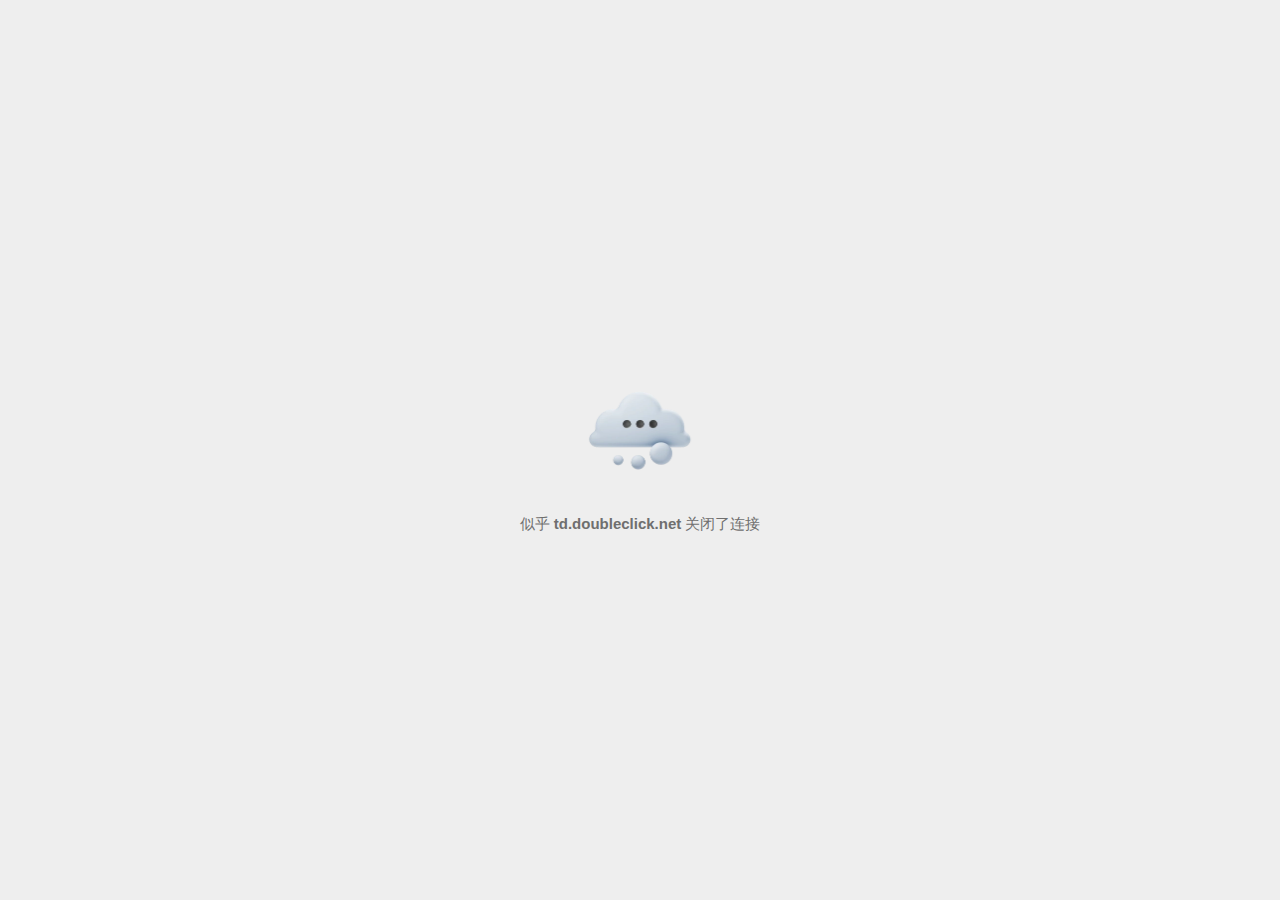
<file: files/rul(1).html>
<!DOCTYPE html>
<!-- saved from url=(0029)chrome-error://chromewebdata/ -->
<html dir="ltr" lang="zh" subframe=""><head><meta http-equiv="Content-Type" content="text/html; charset=UTF-8">
  
  <meta name="theme-color" content="#fff">
  <meta name="viewport" content="width=device-width, initial-scale=1.0,
                                 maximum-scale=1.0, user-scalable=no">
  <title>td.doubleclick.net</title>
  <style>/* Copyright 2017 The Chromium Authors
 * Use of this source code is governed by a BSD-style license that can be
 * found in the LICENSE file. */

a {
  color: var(--link-color);
}

body {
  --background-color: #fff;
  --error-code-color: var(--google-gray-700);
  --google-blue-50: rgb(232, 240, 254);
  --google-blue-100: rgb(210, 227, 252);
  --google-blue-300: rgb(138, 180, 248);
  --google-blue-600: rgb(26, 115, 232);
  --google-blue-700: rgb(25, 103, 210);
  --google-gray-100: rgb(241, 243, 244);
  --google-gray-300: rgb(218, 220, 224);
  --google-gray-500: rgb(154, 160, 166);
  --google-gray-50: rgb(248, 249, 250);
  --google-gray-600: rgb(128, 134, 139);
  --google-gray-700: rgb(95, 99, 104);
  --google-gray-800: rgb(60, 64, 67);
  --google-gray-900: rgb(32, 33, 36);
  --heading-color: var(--google-gray-900);
  --link-color: rgb(88, 88, 88);
  --popup-container-background-color: rgba(0,0,0,.65);
  --primary-button-fill-color-active: var(--google-blue-700);
  --primary-button-fill-color: var(--google-blue-600);
  --primary-button-text-color: #fff;
  --quiet-background-color: rgb(247, 247, 247);
  --secondary-button-border-color: var(--google-gray-500);
  --secondary-button-fill-color: #fff;
  --secondary-button-hover-border-color: var(--google-gray-600);
  --secondary-button-hover-fill-color: var(--google-gray-50);
  --secondary-button-text-color: var(--google-gray-700);
  --small-link-color: var(--google-gray-700);
  --text-color: var(--google-gray-700);
  --edge-background: var(--edge-grey-background);
  --edge-black: #101010;
  --edge-focus-color: #838383;
  --edge-blue-hover: #0078D4;
  --edge-blue-pressed: #1081D7;
  --edge-blue-rest: #0070C6;
  --edge-blue-selected: #004274;
  --edge-border-hover:#949494;
  --edge-border-pressed: #ADADAD;
  --edge-border-rest: #C5C5C5;
  --edge-grey-background: #F6F6F6;
  --edge-grey-selected: #C6C6C6;
  --edge-light-grey-hover: #F3F3F3;
  --edge-light-grey-pressed: #F7F7F7;
  --edge-light-grey-rest: #EFEFEF;
  --edge-primary-text-color: var(--edge-black);
  --edge-secondary-text-color: var(--edge-text-grey-rest);
  --edge-text-blue-hover: #0070C6;
  --edge-text-blue-rest: #0061AB;
  --edge-text-blue-pressed: #1081D7;
  --edge-text-grey-rest: #6F6F6F;
  --edge-white: #FFFFFF;
  --edge-primary-button-focus-shadow: 0 0 0 2px inset #F2F8FD;
  --edge-focus-outline: 2px solid var(--edge-focus-color);
  background: var(--edge-background);
  color: var(--edge-primary-text-color);
  word-wrap: break-word;
}

.nav-wrapper .secondary-button {
  background: var(--secondary-button-fill-color);
  border: 1px solid var(--secondary-button-border-color);
  color: var(--secondary-button-text-color);
  float: none;
  margin: 0;
  padding: 8px 16px;
}

.hidden {
  display: none;
}

html {
  -webkit-text-size-adjust: 100%;
  font-size: 125%;
}

.icon {
  background-repeat: no-repeat;
  background-size: 100%;
}

@media (prefers-color-scheme: dark) {
  body {
    --background-color: var(--google-gray-900);
    --error-code-color: var(--google-gray-500);
    --heading-color: var(--google-gray-500);
    --link-color: var(--google-blue-300);
    --primary-button-fill-color-active: rgb(129, 162, 208);
    --primary-button-fill-color: var(--google-blue-300);
    --primary-button-text-color: var(--google-gray-900);
    --quiet-background-color: var(--background-color);
    --secondary-button-border-color: var(--google-gray-700);
    --secondary-button-fill-color: var(--google-gray-900);
    --secondary-button-hover-fill-color: rgb(48, 51, 57);
    --secondary-button-text-color: var(--google-blue-300);
    --small-link-color: var(--google-blue-300);
    --text-color: var(--google-gray-500);
    --edge-black: #FFFFFF;
    --edge-focus-color: #888;
    --edge-blue-hover: #0070C6;
    --edge-blue-pressed: #0069B9;
    --edge-blue-rest: #0078D4;
    --edge-blue-selected: #63ACE5;
    --edge-border-hover:#909090;
    --edge-border-pressed: #787878;
    --edge-border-rest: #575757;
    --edge-grey-background: #2D2D2D;
    --edge-grey-selected: #676767;
    --edge-light-grey-hover: #424242;
    --edge-light-grey-pressed: #3E3E3E;
    --edge-light-grey-rest: #464646;
    --edge-text-blue-hover: #429BDF;
    --edge-text-blue-rest: #63ACE5;
    --edge-text-blue-pressed: #2189DA;
    --edge-text-grey-rest: #949494;
    --edge-white: #1D1D1D;
    --edge-primary-button-focus-shadow: 0 0 0 2px inset #F2F8FD;
  }
}
</style>
  <style>/* Copyright 2014 The Chromium Authors
   Copyright (C) Microsoft Corporation. All rights reserved.
   Use of this source code is governed by a BSD-style license that can be
   found in the LICENSE file. */

button {
  border: 0;
  border-radius: 2px;
  box-sizing: border-box;
  color: var(--primary-button-text-color);
  cursor: pointer;
  float: right;
  font-size: .875em;
  margin: 0;
  padding: 8px 16px;
  transition: box-shadow 150ms cubic-bezier(0.4, 0, 0.2, 1);
  user-select: none;
}

[dir='rtl'] button {
  float: left;
}

.bad-clock button,
.captive-portal button,
.https-only button,
.insecure-form button,
.lookalike-url button,
.main-frame-blocked button,
.neterror button,
.pdf button,
.ssl button,
.enterprise-block button,
.enterprise-warn button,
.managed-profile-required button,
.safe-browsing-billing button,
.supervised-user-verify button {
  background: var(--edge-blue-rest);
}

.bad-clock a,
.captive-portal a,
.supervised-user-verify a,
.ssl a {
  color: var(--edge-text-blue-rest);
  text-decoration: none;
  border-bottom: 1px solid currentColor;
}

@media (forced-colors: active) {
  .bad-clock a,
  .captive-portal a,
  .supervised-user-verify a,
  .ssl a {
    forced-color-adjust: none;
    color: LinkText;
    border-bottom: 1px solid currentColor;
  }
  .bad-clock a:focus,
  .captive-portal a:focus,
  .supervised-user-verify a:focus,
  .ssl a:focus {
    outline: none;
    border-bottom: 2px solid LinkText;
  }
}

.bad-clock #primary-button,
.captive-portal #primary-button,
.supervised-user-verify #primary-button,
.ssl #primary-button {
  color: white;
  background-color: var(--edge-blue-rest);
  border: 2px solid var(--edge-blue-rest);
  font-family: system-ui, sans-serif;
  font-weight: 600;
  outline: none;
}

.bad-clock #primary-button:focus,
.captive-portal #primary-button:focus,
.supervised-user-verify #primary-button:focus,
.ssl #primary-button:focus {
  border-color: var(--edge-focus-color);
  box-shadow: var(--edge-primary-button-focus-shadow);
}

.bad-clock #primary-button:hover,
.captive-portal #primary-button:hover,
.supervised-user-verify #primary-button:hover,
.ssl #primary-button:hover {
  background-color: var(--edge-blue-hover);
  border-color: var(--edge-blue-hover);
}

.bad-clock #primary-button:active,
.captive-portal #primary-button:active,
.supervised-user-verify #primary-button:active,
.ssl #primary-button:active {
  background-color: var(--edge-blue-pressed);
  box-shadow: 0 1px 2px 0 rgba(60, 64, 67, .3),
      0 2px 6px 2px rgba(60, 64, 67, .15);
}

@media(forced-colors: active) {
  /* Accent button */
  .bad-clock #primary-button,
  .captive-portal #primary-button,
  .supervised-user-verify #primary-button,
  .ssl #primary-button {
    forced-color-adjust: none;
    background-color: Highlight;
    color: HighlightText;
    border: 2px solid transparent;
  }
  .bad-clock #primary-button:focus,
  .captive-portal #primary-button:focus,
  .supervised-user-verify #primary-button:focus,
  .ssl #primary-button:focus {
    outline: 2px solid ButtonText;
    border-color: transparent;
    box-shadow: none;
  }
  .bad-clock #primary-button:hover,
  .captive-portal #primary-button:hover,
  .supervised-user-verify #primary-button:hover,
  .ssl #primary-button:hover {
    background-color: HighlightText;
    color: Highlight;
    border: 2px solid Highlight;
  }
}

.bad-clock #details-button,
.captive-portal #details-button,
.supervised-user-verify #details-button,
.ssl #details-button {
  color: var(--edge-primary-text-color);
  background-color: transparent;
  border-color: var(--edge-border-rest);
}

.bad-clock #details-button:focus,
.captive-portal #details-button:focus,
.supervised-user-verify #details-button:focus,
.ssl #details-button:focus {
  outline: var(--edge-focus-outline);
}

.bad-clock #details-button:active,
.captive-portal #details-button:active,
.supervised-user-verify #details-button:active,
.ssl #details-button:active {
  border-color: white;
  background: var(--edge-light-grey-pressed);
  box-shadow: 0 1px 2px 0 rgba(60, 64, 67, .3),
      0 2px 6px 2px rgba(60, 64, 67, .15);
}

.bad-clock #details-button:hover,
.captive-portal #details-button:hover,
.supervised-user-verify #details-button:hover,
.ssl #details-button:hover {
  background: var(--edge-light-grey-hover);
  border-color: var(--edge-border-hover);
  text-decoration: none;
}
@media(forced-colors: active) {
  /* Outline button */
  .bad-clock #details-button,
  .captive-portal #details-button,
  .supervised-user-verify #details-button,
  .ssl #details-button {
    forced-color-adjust: none;
    background-color: ButtonFace;
    color: ButtonText;
    border: 1px solid ButtonText;
  }
  .bad-clock #details-button:focus,
  .captive-portal #details-button:focus,
  .supervised-user-verify #details-button:focus,
  .ssl #details-button:focus {
    outline: 2px solid ButtonText;
  }
  .bad-clock #details-button:hover,
  .captive-portal #details-button:hover,
  .supervised-user-verify #details-button:hover,
  .ssl #details-button:hover {
    background-color: Highlight;
    color: HighlightText;
  }
}

.bad-clock #main-message > p,
.captive-portal #main-message > p,
.supervised-user-verify #main-message > p,
.ssl #main-message > p {
  font-size: 14px;
  line-height: 20px;
  color: var(--edge-primary-text-color);
}
}

button:active {
  background: var(--primary-button-fill-color-active);
  outline: 0;
}

#debugging {
  display: inline;
  overflow: auto;
}

.debugging-content {
  line-height: 1em;
  margin-bottom: 0;
  margin-top: 1em;
}

.debugging-content-fixed-width {
  display: block;
  font-family: monospace;
  font-size: 1.2em;
  margin-top: 0.5em;
}

.debugging-title {
  font-weight: bold;
}

#details {
  margin: 0 0 50px;
}

#details p:not(:first-of-type) {
  margin-top: 20px;
}

.secondary-button:active {
  border-color: white;
  box-shadow: 0 1px 2px 0 rgba(60, 64, 67, .3),
      0 2px 6px 2px rgba(60, 64, 67, .15);
}

.secondary-button:hover {
  background: var(--secondary-button-hover-fill-color);
  border-color: var(--secondary-button-hover-border-color);
  text-decoration: none;
}

.error-code {
  color: var(--error-code-color);
  font-size: .8em;
  margin-top: 12px;
  text-transform: uppercase;
}

#error-debugging-info {
  font-size: 0.8em;
}

h1 {
  color: var(--edge-primary-text-color);
  font-size: 1.6em;
  font-weight: bold;
  line-height: 1.25em;
  margin-bottom: 16px;
}

h2 {
  font-size: 1.2em;
  font-weight: normal;
}

.icon {
  height: 72px;
  margin: 0 0 40px;
  width: 72px;
}

input[type=checkbox] {
  opacity: 0;
}

input[type=checkbox]:focus ~ .checkbox::after {
  outline: -webkit-focus-ring-color auto 5px;
}

.interstitial-wrapper {
  box-sizing: border-box;
  font-size: 1em;
  line-height: 1.6em;
  margin: 14vh auto 0;
  max-width: 600px;
  width: 100%;
}

#main-message > p {
  display: inline;
}

#extended-reporting-opt-in {
  font-size: .875em;
  margin-top: 32px;
}

#extended-reporting-opt-in label {
  display: grid;
  grid-template-columns: 1.8em 1fr;
  position: relative;
}

#enhanced-protection-message {
  border-radius: 20px;
  font-size: 1em;
  margin-top: 32px;
  padding: 10px 5px;
}

#enhanced-protection-message a {
  color: var(--google-red-10);
}

#enhanced-protection-message label {
  display: grid;
  grid-template-columns: 2.5em 1fr;
  position: relative;
}

#enhanced-protection-message div {
  margin: 0.5em;
}

#enhanced-protection-message .icon {
  height: 1.5em;
  vertical-align: middle;
  width: 1.5em;
}

#https-upgrades-message {
  border-radius: 4px;
  font-size: 1em;
}

.nav-wrapper {
  margin-top: 51px;
}

.nav-wrapper::after {
  clear: both;
  content: '';
  display: table;
  width: 100%;
}

.small-link {
  color: var(--small-link-color);
  font-size: .875em;
}

.checkboxes {
  flex: 0 0 24px;
}

.checkbox {
  --padding: .9em;
  background: transparent;
  display: block;
  height: 1em;
  left: -1em;
  padding-inline-start: var(--padding);
  position: absolute;
  right: 0;
  top: -.5em;
  width: 1em;
}

.checkbox::after {
  border: 1px solid white;
  border-radius: 2px;
  content: '';
  height: 1em;
  left: var(--padding);
  position: absolute;
  top: var(--padding);
  width: 1em;
}

.checkbox::before {
  background: transparent;
  border: 2px solid white;
  border-inline-end-width: 0;
  border-top-width: 0;
  content: '';
  height: .2em;
  left: calc(.3em + var(--padding));
  opacity: 0;
  position: absolute;
  top: calc(.3em  + var(--padding));
  transform: rotate(-45deg);
  width: .5em;
}

input[type=checkbox]:checked ~ .checkbox::before {
  opacity: 1;
}

#recurrent-error-message {
  background: var(--edge-light-grey-rest);
  border-radius: 4px;
  margin-bottom: 16px;
  margin-top: 12px;
  padding: 12px 16px;
}

.showing-recurrent-error-message #extended-reporting-opt-in {
  margin-top: 16px;
}

.showing-recurrent-error-message #enhanced-protection-message {
  margin-top: 16px;
}

@media (max-width: 700px) {
  .interstitial-wrapper {
    padding: 0 10%;
  }

  #error-debugging-info {
    overflow: auto;
  }
}

@media (max-width: 420px) {
  button,
  [dir='rtl'] button,
  .small-link {
    float: none;
    font-size: .825em;
    font-weight: 500;
    margin: 0;
    width: 100%;
  }

  button {
    padding: 16px 24px;
  }

  #details {
    margin: 20px 0 20px 0;
  }

  #details p:not(:first-of-type) {
    margin-top: 10px;
  }

  .secondary-button:not(.hidden) {
    display: block;
    margin-top: 20px;
    text-align: center;
    width: 100%;
  }

  .interstitial-wrapper {
    padding: 0 5%;
  }

  #extended-reporting-opt-in {
    margin-top: 24px;
  }

  #enhanced-protection-message {
    margin-top: 24px;
  }

  .nav-wrapper {
    margin-top: 30px;
  }
}

/**
 * Mobile specific styling.
 * Navigation buttons are anchored to the bottom of the screen.
 * Details message replaces the top content in its own scrollable area.
 */

@media (max-width: 420px) {
  .nav-wrapper .secondary-button {
    border: 0;
    margin: 16px 0 0;
    margin-inline-end: 0;
    padding-bottom: 16px;
    padding-top: 16px;
  }
}

/* Fixed nav. */
@media (min-width: 240px) and (max-width: 420px) and
       (min-height: 401px),
       (min-width: 421px) and (min-height: 240px) and
       (max-height: 560px) {
  body .nav-wrapper {
    background: var(--edge-grey-background);
    bottom: 0;
    box-shadow: 0 -22px 40px var(--edge-grey-background);
    left: 0;
    margin: 0 auto;
    max-width: 736px;
    padding-inline-end: 24px;
    padding-inline-start: 24px;
    position: fixed;
    right: 0;
    width: 100%;
    z-index: 2;
  }

  .interstitial-wrapper {
    max-width: 736px;
  }

  #details,
  #main-content {
    padding-bottom: 40px;
  }

  #details {
    padding-top: 5.5vh;
  }

  button.small-link {
    color: var(--google-blue-600);
  }
}

@media (max-width: 420px) and (orientation: portrait),
       (max-height: 560px) {
  body {
    margin: 0 auto;
  }

  button,
  #details-button,
  [dir='rtl'] button,
  button.small-link {
    font-size: .933em;
    margin: 6px 0;
    transform: translatez(0);
  }

  .nav-wrapper {
    box-sizing: border-box;
    padding-bottom: 8px;
    width: 100%;
  }

  #details {
    box-sizing: border-box;
    height: auto;
    margin: 0;
    opacity: 1;
    transition: opacity 250ms cubic-bezier(0.4, 0, 0.2, 1);
  }

  #details.hidden,
  #main-content.hidden {
    height: 0;
    opacity: 0;
    overflow: hidden;
    padding-bottom: 0;
    transition: none;
  }

  h1 {
    font-size: 1.5em;
    margin-bottom: 8px;
  }

  .icon {
    margin-bottom: 5.69vh;
  }

  .interstitial-wrapper {
    box-sizing: border-box;
    margin: 7vh auto 12px;
    padding: 0 24px;
    position: relative;
  }

  .interstitial-wrapper p {
    font-size: .95em;
    line-height: 1.61em;
    margin-top: 8px;
  }

  #main-content {
    margin: 0;
    transition: opacity 100ms cubic-bezier(0.4, 0, 0.2, 1);
  }

  .small-link {
    border: 0;
  }

  .suggested-left > #control-buttons,
  .suggested-right > #control-buttons {
    float: none;
    margin: 0;
  }
}

@media (min-width: 421px) and (min-height: 500px) and (max-height: 560px) {
  .interstitial-wrapper {
    margin-top: 10vh;
  }
}

@media (min-height: 400px) and (orientation:portrait) {
  .interstitial-wrapper {
    margin-bottom: 145px;
  }
}

@media (min-height: 299px) {
  .nav-wrapper {
    padding-bottom: 16px;
  }
}

@media (max-height: 560px) and (min-height: 240px) and (orientation:landscape) {
  .extended-reporting-has-checkbox #details {
    padding-bottom: 80px;
  }
}

@media (min-height: 500px) and (max-height: 650px) and (max-width: 414px) and
       (orientation: portrait) {
  .interstitial-wrapper {
    margin-top: 7vh;
  }
}

@media (min-height: 650px) and (max-width: 414px) and (orientation: portrait) {
  .interstitial-wrapper {
    margin-top: 10vh;
  }
}

/* Small mobile screens. No fixed nav. */
@media (max-height: 400px) and (orientation: portrait),
       (max-height: 239px) and (orientation: landscape),
       (max-width: 419px) and (max-height: 399px) {
  .interstitial-wrapper {
    display: flex;
    flex-direction: column;
    margin-bottom: 0;
  }

  #details {
    flex: 1 1 auto;
    order: 0;
  }

  #main-content {
    flex: 1 1 auto;
    order: 0;
  }

  .nav-wrapper {
    flex: 0 1 auto;
    margin-top: 8px;
    order: 1;
    padding-inline-end: 0;
    padding-inline-start: 0;
    position: relative;
    width: 100%;
  }

  button,
  .nav-wrapper .secondary-button {
    padding: 16px 24px;
  }

  button.small-link {
    color: var(--google-blue-600);
  }
}

@media (max-width: 239px) and (orientation: portrait) {
  .nav-wrapper {
    padding-inline-end: 0;
    padding-inline-start: 0;
  }
}

</style>
  <style>/* Copyright 2013 The Chromium Authors. All rights reserved.
 * Copyright (C) Microsoft Corporation. All rights reserved.
 * Use of this source code is governed by a BSD-style license that can be
 * found in the LICENSE file. */

/* Don't use the main frame div when the error is in a subframe. */
body {
  background-color: var(--edge-grey-background);
}

html[subframe] #main-frame-error {
  display: none;
}

/* Don't use the subframe error div when the error is in a main frame. */
html:not([subframe]) #sub-frame-error {
  display: none;
}


h1 {
  margin-top: 0;
  word-wrap: break-word;
  color: var(--edge-primary-text-color);
  margin-bottom: 22px;
}

h1 span {
  font-weight: 600;
  font-family: "Segoe UI", system-ui, sans-serif;
  font-style: normal;
  font-size: 32px;
  line-height: 40px;
}

h2 {
  color: var(--edge-secondary-text-color);
  font-size: 1.2em;
  font-weight: normal;
  margin: 10px 0;
}

a {
  color: var(--edge-text-blue-rest);
  text-decoration: none;
  border-bottom: 1px solid currentColor;
}

a:hover {
  color: var(--edge-text-blue-hover);
}

a:focus {
  outline: none;
  text-decoration: none;
  border-bottom: var(--edge-focus-outline);
}

#buttons {
  display: grid;
  grid-template-rows: auto auto;
}

.text-button {
  float: inline-start !important;
  margin-bottom: 10px;
}

#game-div {
  display: block;
}

#game-buttons {
  display: flex;
  align-items: center;
  margin-top: 26px;
}

#game-message {
  margin-inline-end: 6px;
}

#game-button {
  padding: 0;
  color: rgba(33, 105, 235, 1);
  background-color: transparent;
  font-style: normal;
  font-weight: 400;
  font-size: 14px;
  line-height: 20px;
  display: inline-flex;
  gap: 6px;
}

#game-button:disabled {
  opacity: 0.3;
  cursor: not-allowed;
}

#game-button:focus:not(:disabled) {
  outline: var(--edge-focus-outline);
}

@media (forced-colors: active) {
  a:hover {
    color: HightlightText;
  }
}


.footer {
  position: absolute;
  right: 0;
  bottom: 0;
  left: 0;
  padding: 1rem;
  display: flex;
}

.footer div:first-of-type {
  margin-right: auto;
}

.left-footer {
  display: flex;
  flex-direction: row;
  column-gap: 10px;
  margin-left: 40px;
}

.edge-logo {
  content: url([data-uri]);
  width: 24px;
  height: 24px;
}

.edge-branding-text {
  flex: 82%;
  font-family: "Segoe UI", system-ui, sans-serif;
  font-style: normal;
  font-weight: 600;
  font-size: 14px;
  line-height: 22px;
  text-align: right;
}

/* TODO(sayyagari): Migrate from usage of deprecated CSS -webkit-user-select. */
.icon {
  -webkit-user-select: none;
  display: inline-block;
  width: 128px;
  height: 128px;
  margin: 0 0 20px;
}

.icon-generic {
  /* Can't access edge://theme/IDR_ERROR_NETWORK_GENERIC from an untrusted
   * renderer process, so embed the resource manually. */
  content: -webkit-image-set(url([data-uri]) 1x,
      url([data-uri]) 2x);
}

.icon-offline {
  content: -webkit-image-set(url([data-uri]) 1x,
      url([data-uri]) 2x);
  position: relative;
}

.icon-page-error {
  content: url([data-uri]);
}

.icon-thinking {
  content: url([data-uri]);
}

.icon-blocked {
  content: url([data-uri]);
}

.icon-disconnected {
  content: url([data-uri]);
}

.icon-find {
  content: url([data-uri]);
}

.icon-insecure-site {
  content: url([data-uri]);
}

.icon-page-briefcase {
  content: url([data-uri]);
}
@media (width > 300px) and (height > 150px) {
  .icon-elixir-page-error {
    content: url([data-uri]);
  }

  .icon-elixir-thinking {
    content: url([data-uri]);
  }

  .icon-elixir-blocked {
    content: url([data-uri]);
  }

  .icon-elixir-disconnected {
    content: url([data-uri]);
  }

  .icon-elixir-insecure {
    content: url([data-uri]);
  }
}

.icon-play-game-button {
  width: 20px;
  height: 20px;
  content: url([data-uri]);
}

.icon-disabled {
  content: -webkit-image-set(url([data-uri]) 1x,
      url([data-uri]) 2x);
  width: 112px;
}

.managed-icon {
  content: url([data-uri]);
  margin-inline-end: 6px;
  height: 16px;
  width: 16px;
}

.error-code {
  display: block;
  font-family: "Segoe UI", system-ui, sans-serif;
  font-style: normal;
  font-size: 10px;
  line-height: 14px;
  color: var(--edge-secondary-text-color);
  margin-top: 20px;
  font-weight: 400;
}

#content-top {
  margin: 20px;
}

.hidden {
  display: none !important;
}

#suggestion {
  margin-top: 15px;
}

#suggestions-list p {
  margin-block-end: 0;
  color: var(--edge-primary-text-color);
  font-weight: 700;
}

#suggestions-list ul {
  margin-top: 0;
  margin-left: 10px;
  color: var(--edge-primary-text-color);
  padding-inline-start: 0;
  list-style: none;
  font-family: "Segoe UI", system-ui, sans-serif;
  font-style: normal;
}

#suggestions-list li {
  margin-top: 12px;
  font-size: 14px;
  line-height: 20px;
  font-weight: 400;
}

#suggestions-list li:before {
  content: "•";
  font-size: 14px;
  padding-right: 1em;
}

.single-suggestion li:before {
  display: none;
}

#short-suggestion {
  margin-top: 5px;
}

#error-information-button {
  content: url([data-uri]);
  height: 24px;
  vertical-align: -.15em;
  width: 24px;
}

.use-popup-container#error-information-popup-container #error-information-popup {
  align-items: center;
  background-color: var(--edge-grey-background);
  display: flex;
  height: 100%;
  left: 0;
  position: fixed;
  top: 0;
  width: 100%;
  z-index: 100;
}

.use-popup-container#error-information-popup-container #error-information-popup-content>p {
  margin-bottom: 11px;
  margin-inline-start: 20px;
}

#error-information-popup-content {
  margin-top: 20px;
}

.use-popup-container#error-information-popup-container #suggestions-list ul {
  margin-inline-start: 15px;
}

.use-popup-container#error-information-popup-container #error-information-popup-box {
  background-color: var(--edge-white);
  left: 5%;
  padding-bottom: 15px;
  padding-top: 15px;
  position: fixed;
  width: 90%;
  z-index: 101;
}

.use-popup-container#error-information-popup-container div.error-code {
  margin-inline-start: 20px;
}

.use-popup-container#error-information-popup-container #suggestions-list p {
  margin-inline-start: 20px;
}

:not(.use-popup-container)#error-information-popup-container #error-information-popup-close {
  display: none;
}

#error-information-popup-close {
  margin-bottom: 0px;
  margin-inline-end: 35px;
  margin-top: 15px;
  text-align: end;
}

.link-button {
  color: var(--edge-text-blue-rest);
  display: inline-block;
  font-weight: bold;
  text-transform: uppercase;
}

#sub-frame-error-details {
  color: var(--edge-secondary-text-color);
  
}

[jscontent=hostName],
[jscontent=failedUrl] {
  overflow-wrap: break-word;
}

#search-container {
  /* Prevents a space between controls. */
  display: flex;
  margin-top: 20px;
}

.snackbar {
  background: #323232;
  border-radius: 2px;
  bottom: 24px;
  box-sizing: border-box;
  color: #fff;
  font-size: .87em;
  left: 24px;
  max-width: 568px;
  min-width: 288px;
  opacity: 0;
  padding: 16px 24px 12px;
  position: fixed;
  transform: translateY(90px);
  will-change: opacity, transform;
  z-index: 999;
}

.snackbar-show {
  -webkit-animation:
    show-snackbar .25s cubic-bezier(0.0, 0.0, 0.2, 1) forwards,
    hide-snackbar .25s cubic-bezier(0.4, 0.0, 1, 1) forwards 5s;
}

@-webkit-keyframes show-snackbar {
  100% {
    opacity: 1;
    transform: translateY(0);
  }
}

@-webkit-keyframes hide-snackbar {
  0% {
    opacity: 1;
    transform: translateY(0);
  }

  100% {
    opacity: 0;
    transform: translateY(90px);
  }
}

.suggestions {
  margin-top: 18px;
  color: var(--edge-primary-text-color);
  font-size: 14px;
  line-height: 20px;
}

.suggestion-header {
  font-weight: bold;
  margin-bottom: 4px;
}

/* Decrease padding at low sizes. */
@media (max-width: 640px),
(max-height: 640px) {
  h1 {
    margin: 0 0 15px;
  }

  #content-top {
    margin: 15px;
  }

  .suggestions {
    margin-top: 10px;
  }

  .suggestion-header {
    margin-bottom: 0;
  }
}

#download-link,
#download-link-clicked {
  margin-bottom: 30px;
  margin-top: 30px;
}

#download-link-clicked {
  color: #BBB;
}

#download-link:before,
#download-link-clicked:before {
  content: url([data-uri]);
  display: inline-block;
  margin-inline-end: 4px;
  vertical-align: -webkit-baseline-middle;
}

#download-link-clicked:before {
  width: 0px;
  opacity: 0;
}

.offline-content-list-title {
  color: rgb(95, 99, 104);
  font-size: .8em;
  line-height: 1;
  margin-bottom: .8em;
}

#offline-content-suggestions {
  margin-inline-start: -5%;
  width: 110%;
}

/* The selectors below adjust the "overflow" of the suggestion cards contents
 * based on the same screen size based strategy used for the main frame, which
 * is applied by the `interstitial-wrapper` class. */
@media (max-width: 700px) {
  #offline-content-suggestions {
    margin-inline-start: -5%;
    width: 110%;
  }
}

@media (max-width: 420px) {
  #offline-content-suggestions {
    margin-inline-start: -2.5%;
    width: 105%;
  }
}

@media (max-width: 420px) and (orientation: portrait),
(max-height: 560px) {
  #offline-content-suggestions {
    margin-inline-start: -12px;
    width: calc(100% + 24px);
  }
}

.suggestion-with-image .offline-content-suggestion-visual {
  flex-basis: 8.2em;
  flex-shrink: 0;
}

.suggestion-with-image .offline-content-suggestion-visual>img {
  height: 100%;
  width: 100%;
}

#offline-content-list:not(.is-rtl) .suggestion-with-image .offline-content-suggestion-visual>img {
  border-bottom-right-radius: 8px;
  border-top-right-radius: 8px;
}

#offline-content-list.is-rtl .suggestion-with-image .offline-content-suggestion-visual>img {
  border-bottom-left-radius: 8px;
  border-top-left-radius: 8px;
}

.suggestion-with-icon .offline-content-suggestion-visual {
  align-items: center;
  display: flex;
  justify-content: center;
  min-height: 4.2em;
  min-width: 4.2em;
}

.suggestion-with-icon .offline-content-suggestion-visual>div {
  align-items: center;
  background-color: rgb(241, 243, 244);
  border-radius: 50%;
  display: flex;
  height: 2.3em;
  justify-content: center;
  width: 2.3em;
}

.suggestion-with-icon .offline-content-suggestion-visual>div>img {
  height: 1.45em;
  width: 1.45em;
}

.offline-content-suggestion-texts {
  display: flex;
  flex-direction: column;
  justify-content: space-between;
  line-height: 1.3;
  padding: .9em;
  width: 100%;
}

/* TODO(sayyagari): Migrate from usage of deprecated CSS -webkit-box. */
.offline-content-suggestion-title {
  -webkit-box-orient: vertical;
  -webkit-line-clamp: 3;
  color: rgb(32, 33, 36);
  display: -webkit-box;
  font-size: 1.1em;
  overflow: hidden;
  text-overflow: ellipsis;
}

div.offline-content-suggestion {
  align-items: stretch;
  border-color: rgb(218, 220, 224);
  border-radius: 8px;
  border-style: solid;
  border-width: 1px;
  display: flex;
  justify-content: space-between;
  margin-bottom: .8em;
}

.suggestion-with-image {
  flex-direction: row;
  height: 8.2em;
  max-height: 8.2em;
}

.suggestion-with-icon {
  flex-direction: row-reverse;
  height: 4.2em;
  max-height: 4.2em;
}

.suggestion-with-icon .offline-content-suggestion-title {
  -webkit-line-clamp: 1;
  word-break: break-all;
}

.suggestion-with-icon .offline-content-suggestion-texts {
  padding-inline-start: 0px;
}

.offline-content-suggestion-attribution-freshness {
  color: rgb(95, 99, 104);
  display: flex;
  font-size: .8em;
}

/* TODO(sayyagari): Migrate from usage of deprecated CSS -webkit-box. */
.offline-content-suggestion-attribution {
  -webkit-box-orient: vertical;
  -webkit-line-clamp: 1;
  display: -webkit-box;
  flex-shrink: 1;
  overflow-wrap: break-word;
  overflow: hidden;
  text-overflow: ellipsis;
  word-break: break-all;
}

.no-attribution .offline-content-suggestion-attribution {
  display: none;
}

.offline-content-suggestion-freshness:before {
  content: '-';
  display: inline-block;
  flex-shrink: 0;
  margin-inline-end: .1em;
  margin-inline-start: .1em;
}

.no-attribution .offline-content-suggestion-freshness:before {
  display: none;
}

.offline-content-suggestion-freshness {
  flex-shrink: 0;
}

.suggestion-with-image .offline-content-suggestion-pin-spacer {
  flex-shrink: 1;
  flex-grow: 100;
}

.suggestion-with-image .offline-content-suggestion-pin {
  content: url([data-uri]);
  flex-shrink: 0;
  height: 1.4em;
  margin-inline-start: .4em;
  width: 1.4em;
}

.offline-content-list-action {
  text-align: center;
}

#offline-content-summary {
  border-color: rgb(241, 243, 244);
  border-radius: 12px;
  border-style: solid;
  border-width: 1px;
  padding: 12px;
  text-align: center;
}

.offline-content-summary-image-truncate {
  width: 45px;
}

.offline-content-summary-images {
  direction: ltr;
  display: flex;
  margin-top: 10px;
  justify-content: center;
  padding-bottom: 12px;
}

.offline-content-summary-images img {
  background: rgb(241, 243, 244);
  border-radius: 50%;
  box-shadow:
    0px 1px 2px 0px rgb(155, 155, 155),
    0px 1px 3px 0px rgb(155, 155, 155);
  padding: 12px;
  width: 32px;
}

.offline-content-summary-description {
  border-top: 1px solid rgb(241, 243, 244);
  padding-top: 12px;
}

.offline-content-summary-action {
  padding-top: 12px;
}

/* Don't allow overflow when in a subframe. */
html[subframe] body {
  overflow: hidden;
}

/* TODO(sayyagari): Migrate from usage of deprecated CSS -webkit-flex. */
#sub-frame-error {
  -webkit-align-items: center;
  background-color: #DDD;
  display: -webkit-flex;
  -webkit-flex-flow: column;
  height: 100%;
  -webkit-justify-content: center;
  left: 0;
  position: absolute;
  text-align: center;
  top: 0;
  transition: background-color .2s ease-in-out;
  width: 100%;
}

#sub-frame-error:hover {
  background-color: #EEE;
}

#sub-frame-error .icon-generic {
  margin: 0 0 16px;
}

#sub-frame-error-details {
  margin: 0 10px;
  text-align: center;
  visibility: hidden;
}

/* Show details only when hovering. */
#sub-frame-error:hover #sub-frame-error-details {
  visibility: visible;
}

/* If the iframe is too small, always hide the error code. */
/* TODO(mmenke): See if overflow: no-display works better, once supported. */
@media (max-width: 200px),
(max-height: 95px) {
  #sub-frame-error-details {
    display: none;
  }
}

/* Adjust icon for small embedded frames in apps. */
@media (max-height: 100px) {
  #sub-frame-error .icon-generic {
    height: auto;
    margin: 0;
    padding-top: 0;
    width: 25px;
  }
}

#control-buttons {
  display: block;
}

/* details-button is special; it's a <button> element that looks like a link. */
#details-buttons {
  width: 100%;
}

#details-button {
  box-shadow: none;
  min-width: 0;
  background: none;
  border: none;
  color: var(--edge-primary-text-color);
  cursor: pointer;
  font-size: 14px;
  line-height: 20px;
  text-decoration: none;
  float: left;
  padding: 4px;
  font-family: system-ui, sans-serif;
}

#details-button:before {
  display: inline-block;
  content: "";
  background-image: url("[data-uri]");
  margin-right: 10px;
  width: 14px;
  height: 10px;
  background-repeat: no-repeat;
  background-position: center center;
  fill: var(--edge-primary-text-color);
}

#details-button.expanded:before {
  transform: rotate(180deg);
}

#details-button:focus {
  outline: solid 2px var(--edge-focus-color);
}

@media (forced-colors: active) {

  #details-button,
  #game-button {
    forced-color-adjust: none;
    color: ButtonText;
    background-color: ButtonFace;
  }

  #game-button {
    /* extra border for this button only */
    border: 1px solid ButtonText;
  }

  #details-button::before,
  #game-button::before {
    fill: ButtonText;
  }

  #details-button:focus,
  #game-button:focus {
    outline: 2px solid ButtonText;
  }

  #details-button:hover,
  #game-button:hover {
    background-color: Highlight;
    color: HighlightText;
  }

  #details-button:hover::before,
  #game-button:hover::before {
    fill: HighlightText;
  }
}

.nav-wrapper {
  margin-top: 20px;
}

#control-buttons,
#stale-load-button,
#details-buttons {
  float: left !important;
}

.suggested-left .secondary-button {
  margin-inline-end: 0px;
}

#details-button.singular {
  float: none;
}

/* download-button shows both icon and text. */
#download-button {
  padding-bottom: 4px;
  padding-top: 4px;
  position: relative;
}

#download-button:before {
  background: -webkit-image-set(url([data-uri]) 1x,
      url([data-uri]) 2x) no-repeat;
  content: '';
  display: inline-block;
  width: 24px;
  height: 24px;
  margin-inline-end: 4px;
  margin-inline-start: -4px;
  vertical-align: middle;
}

#download-button:disabled {
  background: rgb(180, 206, 249);
  color: rgb(255, 255, 255);
}

/* TODO(https://crbug.com/852872): UI for offline suggested content is incomplete. */
.suggested-thumbnail {
  width: 25vw;
  height: 25vw;
}

#reload-button {
  background-color: var(--edge-blue-rest);
  color: white;
  /* always white because it is a blue button */
  border-radius: 4px;
  width: 87px;
  height: 40px;
  font-family: "Segoe UI", system-ui, sans-serif;
  font-style: normal;
  font-weight: 600;
  font-size: 16px;
  line-height: 22px;
  outline: none;
  padding: 0;
}

#reload-button:focus {
  outline: var(--edge-focus-outline);
  box-shadow: var(--edge-primary-button-focus-shadow);
}

#reload-button:hover {
  background-color: var(--edge-blue-hover);
}

#reload-button:active {
  background-color: var(--edge-blue-pressed);
}

@media (forced-colors: active) {

  /* Acts like an accent button */
  #reload-button {
    forced-color-adjust: none;
    background-color: Highlight;
    color: HighlightText;
  }

  #reload-button:hover {
    background-color: HighlightText;
    color: Highlight;
    border: 2px solid Highlight;
  }

  #reload-button:focus {
    outline: 2px solid ButtonText;
    box-shadow: none;
  }
}

#secondary-reload-button {
  background-color: var(--edge-light-grey-rest);
  color: var(--edge-primary-text-color);
  border-radius: 4px;
  width: 87px;
  height: 40px;
  font-family: "Segoe UI", system-ui, sans-serif;
  font-style: normal;
  font-weight: 600;
  font-size: 16px;
  line-height: 22px;
  outline: none;
  padding: 0;
  margin-inline: 10px;
}

#secondary-reload-button:focus {
  outline: var(--edge-focus-outline);
  box-shadow: var(--edge-primary-button-focus-shadow);
}

#secondary-reload-button:hover {
  background-color: var(--edge-light-grey-hover);
}

#secondary-reload-button:active {
  background-color: var(--edge-light-grey-pressed);
}

@media (forced-colors: active) {

  /* Acts like an accent button */
  #secondary-reload-button {
    forced-color-adjust: none;
    background-color: Highlight;
    color: HighlightText;
  }

  #secondary-reload-button:hover {
    background-color: HighlightText;
    color: Highlight;
    border: 2px solid Highlight;
  }

  #secondary-reload-button:focus {
    outline: 2px solid ButtonText;
    box-shadow: none;
  }
}

#diagnose-button {
  background-color: var(--edge-blue-rest);
  color: white;
  /* always white because it is a blue button */
  border-radius: 4px;
  width: auto;
  height: 40px;
  font-family: "Segoe UI", system-ui, sans-serif;
  font-style: normal;
  font-weight: 600;
  font-size: 16px;
  line-height: 22px;
  outline: none;
  padding-inline: 10px;
}

#diagnose-button:focus {
  outline: var(--edge-focus-outline);
  box-shadow: var(--edge-primary-button-focus-shadow);
}

#diagnose-button:hover {
  background-color: var(--edge-blue-hover);
}

#diagnose-button:active {
  background-color: var(--edge-blue-pressed);
}

@media (forced-colors: active) {
  /* Acts like an accent button */
  #diagnose-button {
    forced-color-adjust: none;
    background-color: Highlight;
    color: HighlightText;
  }

  #diagnose-button:hover {
    background-color: HighlightText;
    color: Highlight;
    border: 2px solid Highlight;
  }

  #diagnose-button:focus {
    outline: 2px solid ButtonText;
    box-shadow: none;
  }
}

/* Offline page */
.offline {
  transition: -webkit-filter 1.5s cubic-bezier(0.65, 0.05, 0.36, 1),
    background-color 1.5s cubic-bezier(0.65, 0.05, 0.36, 1);
  will-change: -webkit-filter, background-color;
}

#main-message>p {
  font-size: 16px;
  line-height: 22px;
  color: var(--edge-primary-text-color);
  font-family: "Segoe UI", system-ui, sans-serif;
  font-style: normal;
  font-weight: 600;
}

.offline #main-message>p {
  display: none;
}

.offline.inverted {
  -webkit-filter: invert(100%);
  background-color: var(--edge-black);
}

.offline .interstitial-wrapper {
  color: #2b2b2b;
  font-size: 1em;
  line-height: 1.55;
  margin: 0 auto;
  padding-top: 100px;
  width: 100%;
}

.interstitial-wrapper {
  max-width: 700px;
}

.offline .controller {
  background: rgba(247, 247, 247, .1);
  height: 100vh;
  left: 0;
  position: absolute;
  top: 0;
  width: 100vw;
  z-index: 9;
}

.game-split-line {
  margin-top: 0px;
  height: 1px;
  background: rgba(0, 0, 0, 0.18);
}

.game-button-msg {
  margin-top: 2px;
}

#offline-resources {
  display: none;
}

@media (max-width: 420px) {
  #download-button {
    padding-bottom: 12px;
    padding-top: 12px;
  }

  .snackbar {
    left: 0;
    bottom: 0;
    width: 100%;
    border-radius: 0;
  }
}

@media (max-height: 350px) {
  h1 {
    margin: 0 0 15px;
  }

  .icon-offline {
    margin: 0 0 10px;
  }

  .interstitial-wrapper {
    margin-top: 5%;
  }

  .nav-wrapper {
    margin-top: 30px;
  }
}

@media (min-width: 420px) and (max-width: 736px) and (min-height: 240px) and (max-height: 420px) and (orientation:landscape) {
  .interstitial-wrapper {
    margin-bottom: 100px;
  }
}

@media (max-width: 360px) and (max-height: 480px) {
  .offline .interstitial-wrapper {
    padding-top: 60px;
  }

}

@media (min-height: 240px) and (orientation: landscape) {
  .offline .interstitial-wrapper {
    margin-bottom: 90px;
  }

  .icon-offline {
    margin-bottom: 20px;
  }
}

@media (max-height: 320px) and (orientation: landscape) {
  .icon-offline {
    margin-bottom: 0;
  }

}

@media (max-width: 240px) {
  button {
    padding-left: 12px;
    padding-right: 12px;
  }

  .interstitial-wrapper {
    overflow: inherit;
    padding: 0 8px;
  }
}

@media (max-width: 120px) {
  button {
    width: auto;
  }
}

@media (max-height: 650px) and (orientation: landscape) {
  .footer {
    display: none;
  }
}

@media (max-width: 700px) and (orientation: portrait) {
  .footer {
    display: none;
  }
}

@media (min-width: 600px) {
  .interstitial-wrapper {
    margin-inline-start: 200px;
  }
}

@media (width <= 300px) and (height <= 150px) {
  .icon {
    display: none;
  }
}

@media (prefers-color-scheme: dark) {

  .managed-icon {
    filter: invert(1);
  }

  .icon-play-game-button {
    content: url([data-uri]);
  }

  #game-button {
    color: rgba(77, 141, 250, 1);

  }

  @media (width > 300px) and (height > 150px) {
    .icon-elixir-page-error {
      content: url([data-uri]);
    }

    .icon-elixir-thinking {
      content: url([data-uri]);
    }

    .icon-elixir-blocked {
      content: url([data-uri]);
    }

    .icon-elixir-disconnected {
      content: url([data-uri]);
    }

    .icon-elixir-insecure {
      content: url([data-uri]);
    }
  }
}

@media (forced-colors: active) and (prefers-color-scheme: dark) {
  @media (width > 300px) and (height > 150px) {

    .icon-elixir-page-error {
      content: url([data-uri]);
    }

    .icon-elixir-thinking {
      content: url([data-uri]);
    }

    .icon-elixir-blocked {
      content: url([data-uri]);
    }

    .icon-elixir-disconnected {
      content: url([data-uri]);
    }

    .icon-elixir-insecure {
      content: url([data-uri]);
    }
  }
}

@media (forced-colors: active) and (prefers-color-scheme: light) {
  @media (width > 300px) and (height > 150px) {
    .icon-elixir-page-error {
      content: url([data-uri]);
      filter: invert(1);
    }

    .icon-elixir-thinking {
      content: url([data-uri]);
    }

    .icon-elixir-blocked {
      content: url([data-uri]);
      filter: invert(1);
    }

    .icon-elixir-disconnected {
      content: url([data-uri]);
    }

    .icon-elixir-insecure {
      content: url([data-uri]);
    }
  }
}
</style>
  <style>.neterror-vnext #main-frame-error {
  margin: 64px auto 0;
}

.neterror-vnext .icon-disconnected {
  content: url([data-uri]);
}

.neterror-vnext .icon-thinking {
  content: url([data-uri]);
}

.neterror-vnext .icon {
  height: 128px;
  margin: 0 0 20px;
  width: 128px;
}

.neterror-vnext .main-content {
  display: flex;
  flex-direction: column;
}

.bing-search {
  display: flex;
  justify-content: center;
  align-items: center;
  flex-direction: column;
  margin-top: 80px;
}

.bing-search .search-input {
  height: 46px;
  border-radius: 99px;
  border: 1px solid rgba(255, 255, 255, 0.20);
  box-shadow: 0px 0px 2px 0px rgba(0, 0, 0, 0.12), 0px 4px 8px 0px rgba(0, 0, 0, 0.14);
  backdrop-filter: blur(30px);
  box-sizing: border-box;
  display: flex;
}

.bing-search .search-input input {
  border: none;
  padding: 0 12px;
  line-height: 22px;
  font-size: 16px;
  background: #FFF;
  border-radius: 99px 0 0 99px;
  flex: 1;
}

.bing-search .search-input input:focus-visible {
  outline: none;
}

.bing-search .search-input input::placeholder {
  color: #616161;
  font-size: 16px;
  font-style: normal;
  font-weight: 400;
}

.search-icon {
  width: 70px;
  border-radius: 0 99px 99px 0;
  background: #0078D4;
  display: flex;
  align-items: center;
  justify-content: center;
  cursor: pointer;
}

.top-sites {
  width: calc(100% - 60px);
  margin-top: 70px;
  display: grid;
  justify-content: center;
  grid-template-columns: repeat(auto-fit, 110px);
  grid-row-gap: 16px;
}

.site-item {
  display: flex;
  align-items: center;
  justify-content: center;
  flex-direction: column;
  gap: 9px;
  cursor: pointer;
}

.site-item .site-image {
  display: flex;
  width: 44px;
  height: 44px;
  padding: 6px;
  justify-content: center;
  align-items: center;
  border-radius: 8px;
  border: 1px solid#E0E0E0;
  background-color: #fff;
  box-sizing: border-box;
}

.site-item .site-image img {
  max-width: 100%;
  max-height: 100%;
  object-fit: contain;
}

.site-item .title {
  color: #242424;
  font-size: 12px;
  font-weight: 400;
  line-height: 16px;
  white-space: nowrap;
  overflow: hidden;
  text-overflow: ellipsis;
  max-width: 85%;
}

@media (max-width: 644px) {
  .bing-search .search-input {
    width: 343px;
  }
}

@media (min-width: 644px) and (max-width: 956px) {
  .bing-search .search-input {
    width: 400px;
  }
}

@media (min-width: 956px) and (max-width: 1268px) {
  .bing-search .search-input {
    width: 528px;
  }
}

@media (min-width: 1268px) {
  .bing-search .search-input {
    width: 780px;
  }
}

@media (prefers-color-scheme: dark) {
  .site-item .title {
    color: #fff;
  }

  .neterror-vnext .icon-disconnected {
    content: url([data-uri]);
  }

  .neterror-vnext .icon-thinking {
    content: url([data-uri]);
  }
}

@media (forced-colors: active) {
  .neterror-vnext .icon-disconnected {
    content: url([data-uri]);
  }

  .neterror-vnext .icon-thinking {
    content: url([data-uri]);
  }
}
</style>
  <script>(function(){function l(a,b,c){return Function.prototype.call.apply(Array.prototype.slice,arguments)}function m(a,b,c){var e=l(arguments,2);return function(){return b.apply(a,e)}}function n(a,b){var c=new p(b);for(c.h=[a];c.h.length;){var e=c,d=c.h.shift();e.i(d);for(d=d.firstChild;d;d=d.nextSibling)1==d.nodeType&&e.h.push(d);}}function p(a){this.i=a;}function q(a){a.style.display="";}function r(a){a.style.display="none";}var t=/\s*;\s*/;function u(a,b){this.l.apply(this,arguments);}u.prototype.l=function(a,b){this.a||(this.a={});if(b){var c=this.a,e=b.a;for(d in e)c[d]=e[d];}else {var d=this.a;e=v;for(c in e)d[c]=e[c];}this.a.$this=a;this.a.$context=this;this.f="undefined"!=typeof a&&null!=a?a:"";b||(this.a.$top=this.f);};var v={$default:null},w=[];function x(a){for(var b in a.a)delete a.a[b];a.f=null;w.push(a);}function y(a,b,c){try{return b.call(c,a.a,a.f)}catch(e){return v.$default}}
u.prototype.clone=function(a,b,c){if(0<w.length){var e=w.pop();u.call(e,a,this);a=e;}else a=new u(a,this);a.a.$index=b;a.a.$count=c;return a};var z;window.trustedTypes&&(z=trustedTypes.createPolicy("jstemplate",{createScript:function(a){return a}}));var A={};function B(a){if(!A[a])try{var b="(function(a_, b_) { with (a_) with (b_) return "+a+" })",c=window.trustedTypes?z.createScript(b):b;A[a]=window.eval(c);}catch(e){}return A[a]}
function E(a){var b=[];a=a.split(t);for(var c=0,e=a.length;c<e;++c){var d=a[c].indexOf(":");if(!(0>d)){var g=a[c].substr(0,d).replace(/^\s+/,"").replace(/\s+$/,"");d=B(a[c].substr(d+1));b.push(g,d);}}return b}function F(){}var G=0,H={0:{}},I={},J={},K=[];function L(a){a.__jstcache||n(a,function(b){M(b);});}var N=[["jsselect",B],["jsdisplay",B],["jsvalues",E],["jsvars",E],["jseval",function(a){var b=[];a=a.split(t);for(var c=0,e=a.length;c<e;++c)if(a[c]){var d=B(a[c]);b.push(d);}return b}],["transclude",function(a){return a}],["jscontent",B],["jsskip",B]];
function M(a){if(a.__jstcache)return a.__jstcache;var b=a.getAttribute("jstcache");if(null!=b)return a.__jstcache=H[b];b=K.length=0;for(var c=N.length;b<c;++b){var e=N[b][0],d=a.getAttribute(e);J[e]=d;null!=d&&K.push(e+"="+d);}if(0==K.length)return a.setAttribute("jstcache","0"),a.__jstcache=H[0];var g=K.join("&");if(b=I[g])return a.setAttribute("jstcache",b),a.__jstcache=H[b];var h={};b=0;for(c=N.length;b<c;++b){d=N[b];e=d[0];var f=d[1];d=J[e];null!=d&&(h[e]=f(d));}b=""+ ++G;a.setAttribute("jstcache",
b);H[b]=h;I[g]=b;return a.__jstcache=h}function P(a,b){a.j.push(b);a.o.push(0);}function Q(a){return a.c.length?a.c.pop():[]}
F.prototype.g=function(a,b){var c=R(b),e=c.transclude;if(e)(c=S(e))?(b.parentNode.replaceChild(c,b),e=Q(this),e.push(this.g,a,c),P(this,e)):b.parentNode.removeChild(b);else if(c=c.jsselect){c=y(a,c,b);var d=b.getAttribute("jsinstance");var g=!1;d&&("*"==d.charAt(0)?(d=parseInt(d.substr(1),10),g=!0):d=parseInt(d,10));var h=null!=c&&"object"==typeof c&&"number"==typeof c.length;e=h?c.length:1;var f=h&&0==e;if(h)if(f)d?b.parentNode.removeChild(b):(b.setAttribute("jsinstance","*0"),r(b));else if(q(b),
null===d||""===d||g&&d<e-1){g=Q(this);d=d||0;for(h=e-1;d<h;++d){var k=b.cloneNode(!0);b.parentNode.insertBefore(k,b);T(k,c,d);f=a.clone(c[d],d,e);g.push(this.b,f,k,x,f,null);}T(b,c,d);f=a.clone(c[d],d,e);g.push(this.b,f,b,x,f,null);P(this,g);}else d<e?(g=c[d],T(b,c,d),f=a.clone(g,d,e),g=Q(this),g.push(this.b,f,b,x,f,null),P(this,g)):b.parentNode.removeChild(b);else null==c?r(b):(q(b),f=a.clone(c,0,1),g=Q(this),g.push(this.b,f,b,x,f,null),P(this,g));}else this.b(a,b);};
F.prototype.b=function(a,b){var c=R(b),e=c.jsdisplay;if(e){if(!y(a,e,b)){r(b);return}q(b);}if(e=c.jsvars)for(var d=0,g=e.length;d<g;d+=2){var h=e[d],f=y(a,e[d+1],b);a.a[h]=f;}if(e=c.jsvalues)for(d=0,g=e.length;d<g;d+=2)if(f=e[d],h=y(a,e[d+1],b),"$"==f.charAt(0))a.a[f]=h;else if("."==f.charAt(0)){f=f.substr(1).split(".");for(var k=b,O=f.length,C=0,U=O-1;C<U;++C){var D=f[C];k[D]||(k[D]={});k=k[D];}k[f[O-1]]=h;}else f&&("boolean"==typeof h?h?b.setAttribute(f,f):b.removeAttribute(f):b.setAttribute(f,""+h));
if(e=c.jseval)for(d=0,g=e.length;d<g;++d)y(a,e[d],b);e=c.jsskip;if(!e||!y(a,e,b))if(c=c.jscontent){if(c=""+y(a,c,b),b.innerHTML!=c){for(;b.firstChild;)e=b.firstChild,e.parentNode.removeChild(e);b.appendChild(this.m.createTextNode(c));}}else {c=Q(this);for(e=b.firstChild;e;e=e.nextSibling)1==e.nodeType&&c.push(this.g,a,e);c.length&&P(this,c);}};function R(a){if(a.__jstcache)return a.__jstcache;var b=a.getAttribute("jstcache");return b?a.__jstcache=H[b]:M(a)}
function S(a,b){var c=document;if(b){var e=c.getElementById(a);if(!e){e=b();var d=c.getElementById("jsts");d||(d=c.createElement("div"),d.id="jsts",r(d),d.style.position="absolute",c.body.appendChild(d));var g=c.createElement("div");d.appendChild(g);g.innerHTML=e;e=c.getElementById(a);}c=e;}else c=c.getElementById(a);return c?(L(c),c=c.cloneNode(!0),c.removeAttribute("id"),c):null}function T(a,b,c){c==b.length-1?a.setAttribute("jsinstance","*"+c):a.setAttribute("jsinstance",""+c);}window.jstGetTemplate=S;window.JsEvalContext=u;window.jstProcess=function(a,b){var c=new F;L(b);c.m=b?9==b.nodeType?b:b.ownerDocument||document:document;var e=m(c,c.g,a,b),d=c.j=[],g=c.o=[];c.c=[];e();for(var h,f,k;d.length;)h=d[d.length-1],e=g[g.length-1],e>=h.length?(e=c,f=d.pop(),f.length=0,e.c.push(f),g.pop()):(f=h[e++],k=h[e++],h=h[e++],g[g.length-1]=e,f.call(c,k,h));};
})();

// Copyright 2017 The Chromium Authors
// Copyright (C) Microsoft Corporation. All rights reserved.
// Use of this source code is governed by a BSD-style license that can be
// found in the LICENSE file.


const HIDDEN_CLASS$1 = 'hidden';

// 

//

// Copyright 2015 The Chromium Authors
// Use of this source code is governed by a BSD-style license that can be
// found in the LICENSE file.


let mobileNav = false;

/**
 * For small screen mobile the navigation buttons are moved
 * below the advanced text.
 */
function onResize() {
  const helpOuterBox = document.querySelector('#details');
  const mainContent = document.querySelector('#main-content');
  const mediaQuery = '(min-width: 240px) and (max-width: 420px) and ' +
      '(min-height: 401px), ' +
      '(max-height: 560px) and (min-height: 240px) and ' +
      '(min-width: 421px)';

/**
 * The #details section queried in |helpOuterBox| does not exist in case of the
 * Elixir revamped error pages (msElixirNetworkErrorPages).
 */
  if (!helpOuterBox) {
    return;
  }

  const detailsHidden = helpOuterBox.classList.contains(HIDDEN_CLASS$1);
  const runnerContainer = document.querySelector('.runner-container');

  // Check for change in nav status.
  if (mobileNav !== window.matchMedia(mediaQuery).matches) {
    mobileNav = !mobileNav;

    // Handle showing the top content / details sections according to state.
    if (mobileNav) {
      mainContent.classList.toggle(HIDDEN_CLASS$1, !detailsHidden);
      helpOuterBox.classList.toggle(HIDDEN_CLASS$1, detailsHidden);
      if (runnerContainer) {
        runnerContainer.classList.toggle(HIDDEN_CLASS$1, !detailsHidden);
      }
    } else if (!detailsHidden) {
      // Non mobile nav with visible details.
      mainContent.classList.remove(HIDDEN_CLASS$1);
      helpOuterBox.classList.remove(HIDDEN_CLASS$1);
      if (runnerContainer) {
        runnerContainer.classList.remove(HIDDEN_CLASS$1);
      }
    }
  }
}

function setupMobileNav() {
  window.addEventListener('resize', onResize);
  onResize();
}

document.addEventListener('DOMContentLoaded', setupMobileNav);

// Copyright 2022 The Chromium Authors
// Use of this source code is governed by a BSD-style license that can be
// found in the LICENSE file.
/**
 * Verify |value| is truthy.
 * @param value A value to check for truthiness. Note that this
 *     may be used to test whether |value| is defined or not, and we don't want
 *     to force a cast to boolean.
 */
function assert(value, message) {
    if (value) {
        return;
    }
    throw new Error('Assertion failed' + (message ? `: ${message}` : ''));
}

// Copyright 2022 The Chromium Authors
// Use of this source code is governed by a BSD-style license that can be
// found in the LICENSE file.
/**
 * @fileoverview This file defines a singleton which provides access to all data
 * that is available as soon as the page's resources are loaded (before DOM
 * content has finished loading). This data includes both localized strings and
 * any data that is important to have ready from a very early stage (e.g. things
 * that must be displayed right away).
 *
 * Note that loadTimeData is not guaranteed to be consistent between page
 * refreshes (https://crbug.com/740629) and should not contain values that might
 * change if the page is re-opened later.
 */
class LoadTimeData {
    data_ = null;
    /**
     * Sets the backing object.
     *
     * Note that there is no getter for |data_| to discourage abuse of the form:
     *
     *     var value = loadTimeData.data()['key'];
     */
    set data(value) {
        assert(!this.data_, 'Re-setting data.');
        this.data_ = value;
    }
    /**
     * @param id An ID of a value that might exist.
     * @return True if |id| is a key in the dictionary.
     */
    valueExists(id) {
        // TODO(42630414): Re-add assert check.
        // Commenting assert statement to mitigate Bug 42601651.
        // assert(this.data_, 'No data. Did you remember to include strings.js?');
        return this.data_ ? id in this.data_ : false;
    }
    /**
     * Fetches a value, expecting that it exists.
     * @param id The key that identifies the desired value.
     * @return The corresponding value.
     */
    getValue(id) {
        assert(this.data_, 'No data. Did you remember to include strings.js?');
        const value = this.data_[id];
        assert(typeof value !== 'undefined', 'Could not find value for ' + id);
        return value;
    }
    /**
     * As above, but also makes sure that the value is a string.
     * @param id The key that identifies the desired string.
     * @return The corresponding string value.
     */
    getString(id) {
        const value = this.getValue(id);
        assert(typeof value === 'string', `[${value}] (${id}) is not a string`);
        return value;
    }
    /**
     * Returns a formatted localized string where $1 to $9 are replaced by the
     * second to the tenth argument.
     * @param id The ID of the string we want.
     * @param args The extra values to include in the formatted output.
     * @return The formatted string.
     */
    getStringF(id, ...args) {
        const value = this.getString(id);
        if (!value) {
            return '';
        }
        return this.substituteString(value, ...args);
    }
    /**
     * Returns a formatted localized string where $1 to $9 are replaced by the
     * second to the tenth argument. Any standalone $ signs must be escaped as
     * $$.
     * @param label The label to substitute through. This is not an resource ID.
     * @param args The extra values to include in the formatted output.
     * @return The formatted string.
     */
    substituteString(label, ...args) {
        return label.replace(/\$(.|$|\n)/g, function (m) {
            assert(m.match(/\$[$1-9]/), 'Unescaped $ found in localized string.');
            if (m === '$$') {
                return '$';
            }
            const substitute = args[Number(m[1]) - 1];
            if (substitute === undefined || substitute === null) {
                // Not all callers actually provide values for all substitutes. Return
                // an empty value for this case.
                return '';
            }
            return substitute.toString();
        });
    }
    /**
     * Returns a formatted string where $1 to $9 are replaced by the second to
     * tenth argument, split apart into a list of pieces describing how the
     * substitution was performed. Any standalone $ signs must be escaped as $$.
     * @param label A localized string to substitute through.
     *     This is not an resource ID.
     * @param args The extra values to include in the formatted output.
     * @return The formatted string pieces.
     */
    getSubstitutedStringPieces(label, ...args) {
        // Split the string by separately matching all occurrences of $1-9 and of
        // non $1-9 pieces.
        const pieces = (label.match(/(\$[1-9])|(([^$]|\$([^1-9]|$))+)/g) ||
            []).map(function (p) {
            // Pieces that are not $1-9 should be returned after replacing $$
            // with $.
            if (!p.match(/^\$[1-9]$/)) {
                assert((p.match(/\$/g) || []).length % 2 === 0, 'Unescaped $ found in localized string.');
                return { value: p.replace(/\$\$/g, '$'), arg: null };
            }
            // Otherwise, return the substitution value.
            const substitute = args[Number(p[1]) - 1];
            if (substitute === undefined || substitute === null) {
                // Not all callers actually provide values for all substitutes. Return
                // an empty value for this case.
                return { value: '', arg: p };
            }
            return { value: substitute.toString(), arg: p };
        });
        return pieces;
    }
    /**
     * As above, but also makes sure that the value is a boolean.
     * @param id The key that identifies the desired boolean.
     * @return The corresponding boolean value.
     */
    getBoolean(id) {
        const value = this.getValue(id);
        assert(typeof value === 'boolean', `[${value}] (${id}) is not a boolean`);
        return value;
    }
    /**
     * As above, but also makes sure that the value is an integer.
     * @param id The key that identifies the desired number.
     * @return The corresponding number value.
     */
    getInteger(id) {
        const value = this.getValue(id);
        assert(typeof value === 'number', `[${value}] (${id}) is not a number`);
        assert(value === Math.floor(value), 'Number isn\'t integer: ' + value);
        return value;
    }
    /**
     * Override values in loadTimeData with the values found in |replacements|.
     * @param replacements The dictionary object of keys to replace.
     */
    overrideValues(replacements) {
        assert(typeof replacements === 'object', 'Replacements must be a dictionary object.');
        assert(this.data_, 'Data must exist before being overridden');
        for (const key in replacements) {
            this.data_[key] = replacements[key];
        }
    }
    /**
     * Reset loadTimeData's data. Should only be used in tests.
     * @param newData The data to restore to, when null restores to unset state.
     */
    resetForTesting(newData = null) {
        this.data_ = newData;
    }
    /**
     * @return Whether loadTimeData.data has been set.
     */
    isInitialized() {
        return this.data_ !== null;
    }
}
const loadTimeData = new LoadTimeData();
// Edge only
// Guard against overriding existing loadTimeData. This could happen if either:
// a) the page is already including loadTimeData from a script tag (perhaps it
//    is still using the deprecated version) but then also ends up including
//    this file as part of some other dependency, or
// b) the page is using multiple webpack entry points (not a good idea anyway)
//    that both include this file.
// In either case, we should warn the developer that something is wrong and not
// silently overwrite the existing instance which might already be initialized
// with data.
console.assert(!window.hasOwnProperty('loadTimeData'), 'window.loadTimeData is already set.');
Object.assign(window, { loadTimeData: loadTimeData });

// Copyright 2023 The Chromium Authors
// Use of this source code is governed by a BSD-style license that can be
// found in the LICENSE file.

const HIDDEN_CLASS = 'hidden';

// Copyright 2024 The Chromium Authors
// Use of this source code is governed by a BSD-style license that can be
// found in the LICENSE file.


document.querySelector('html').dir == 'rtl';

// Copyright 2013 The Chromium Authors. All rights reserved.
// Copyright (C) Microsoft Corporation. All rights reserved.
// Use of this source code is governed by a BSD-style license that can be
// found in the LICENSE file.


function toggleHelpBox() {
  const helpBoxOuter = document.getElementById('details');
  helpBoxOuter.classList.toggle(HIDDEN_CLASS);
  const detailsButton = document.getElementById('details-button');
  if (helpBoxOuter.classList.contains(HIDDEN_CLASS)) {
    detailsButton.innerText = detailsButton.detailsText;
    detailsButton.classList.remove('expanded');
  } else {
    detailsButton.innerText = detailsButton.hideDetailsText;
    detailsButton.classList.add('expanded');
  }

  // Details appears over the main content on small screens.
  if (mobileNav) {
    document.getElementById('main-content').classList.toggle(HIDDEN_CLASS);
    const runnerContainer = document.querySelector('.runner-container');
    if (runnerContainer) {
      runnerContainer.classList.toggle(HIDDEN_CLASS);
    }
  }
}

function diagnoseErrors() {
  // 
  if (window.errorPageController) {
    window.errorPageController.diagnoseErrorsButtonClick();
  }
  // 
  // 
}

// Subframes use a different layout but the same html file.  This is to make it
// easier to support platforms that load the error page via different
// mechanisms (Currently just iOS). We also use the subframe style for portals
// as they are embedded like subframes and can't be interacted with by the user.
if (window.top.location != window.location || window.portalHost) {
  document.documentElement.setAttribute('subframe', '');
}

// Re-renders the error page using |strings| as the dictionary of values.
// Used by NetErrorTabHelper to update DNS error pages with probe results.
function updateForDnsProbe(strings) {
  const context = new JsEvalContext(strings);
  jstProcess(context, document.body);
}

// Given the classList property of an element, adds an icon class to the list
// and removes the previously-
function updateIconClass(classList, newClass) {
  let oldClass;

  if (classList.hasOwnProperty('last_icon_class')) {
    oldClass = classList['last_icon_class'];
    if (oldClass == newClass) {
      return;
    }
  }

  classList.add(newClass);
  if (oldClass !== undefined) {
    classList.remove(oldClass);
  }

  classList['last_icon_class'] = newClass;

  document.body.classList.add('neterror');
}

// Does a search using |baseSearchUrl| and the text in the search box.
function search(baseSearchUrl) {
  const searchTextNode = document.getElementById('search-box');
  document.location = baseSearchUrl + searchTextNode.value;
  return false;
}

// Called when an <a> tag generated by the navigation correction service is
// clicked.
// @param {{clickData: string}} jstdata
function navigationCorrectionClicked(jstdata) {
  if (jstdata.clickData !== undefined && errorPageController) {
    window.errorPageController.edgeNavigationCorrectionClicked(jstdata.clickData);
  }
}

// Implements button clicks.  This function is needed during the transition
// between implementing these in trunk chromium and implementing them in
// iOS.
function reloadButtonClick(url) {
  if (window.errorPageController) {
    window.errorPageController.reloadButtonClick();
  } else {
    location = url;
  }
}

function showSavedCopyButtonClick() {
  if (window.errorPageController) {
    window.errorPageController.showSavedCopyButtonClick();
  }
}

function downloadButtonClick() {
  if (window.errorPageController) {
    window.errorPageController.downloadButtonClick();
    const downloadButton = document.getElementById('download-button');
    downloadButton.disabled = true;
    downloadButton.textContent = downloadButton.disabledText;

    document.getElementById('download-link-wrapper')
      .classList.add(HIDDEN_CLASS);
    document.getElementById('download-link-clicked-wrapper')
      .classList.remove(HIDDEN_CLASS);
  }
}

function detailsButtonClick() {
  if (window.errorPageController) {
    window.errorPageController.detailsButtonClick();
  }
}

function toggleErrorInformationPopup() {
  document.getElementById('error-information-popup-container')
    .classList.toggle(HIDDEN_CLASS);
}

function launchOfflineItem(itemID, name_space) {
  window.errorPageController.launchOfflineItem(itemID, name_space);
}

function launchDownloadsPage() {
  window.errorPageController.launchDownloadsPage();
}

// Populates a summary of suggested offline content.
function offlineContentSummaryAvailable(summary) {
  // Note: See AvailableContentSummaryToValue in
  // available_offline_content_helper.cc for the data contained in |summary|.
  if (!summary || summary.total_items == 0 ||
    !loadTimeData.valueExists('offlineContentSummary')) {
    return;
  }
  // TODO(https://crbug.com/852872): Customize presented icons based on the
  // types of available offline content.
  document.getElementById('offline-content-summary').hidden = false;
}

function getIconForSuggestedItem(item) {
  // Note: |item.content_type| contains the enum values from
  // chrome::mojom::AvailableContentType.
  switch (item.content_type) {
    case 1:  // kVideo
      return 'image-video';
    case 2:  // kAudio
      return 'image-music-note';
    case 0:  // kPrefetchedPage
    case 3:  // kOtherPage
      return 'image-earth';
  }
  return 'image-file';
}

function getSuggestedContentDiv(item, index) {
  // Note: See AvailableContentToValue in available_offline_content_helper.cc
  // for the data contained in an |item|.
  // TODO(carlosk): Present |snippet_base64| when that content becomes
  // available.
  let visual = '';
  const extraContainerClasses = [];
  // html_inline.py will try to replace src attributes with data URIs using a
  // simple regex. The following is obfuscated slightly to avoid that.
  const src = 'src';
  if (item.thumbnail_data_uri) {
    extraContainerClasses.push('suggestion-with-image');
    visual = `<img ${src}="${item.thumbnail_data_uri}">`;
  } else {
    extraContainerClasses.push('suggestion-with-icon');
    iconClass = getIconForSuggestedItem(item);
    visual = `<div><img class="${iconClass}"></div>`;
  }

  if (!item.attribution_base64) {
    extraContainerClasses.push('no-attribution');
  }

  return `
    <div class="offline-content-suggestion ${extraContainerClasses.join(' ')}"
      onclick="launchOfflineItem('${item.ID}', '${item.name_space}')">
        <div class="offline-content-suggestion-texts">
          <div id="offline-content-suggestion-title-${index}"
               class="offline-content-suggestion-title">
          </div>
          <div class="offline-content-suggestion-attribution-freshness">
            <div id="offline-content-suggestion-attribution-${index}"
                 class="offline-content-suggestion-attribution">
            </div>
            <div class="offline-content-suggestion-freshness">
              ${item.date_modified}
            </div>
            <div class="offline-content-suggestion-pin-spacer"></div>
            <div class="offline-content-suggestion-pin"></div>
          </div>
        </div>
        <div class="offline-content-suggestion-visual">
          ${visual}
        </div>
    </div>`;
}

// Populates a list of suggested offline content.
// Note: For security reasons all content downloaded from the web is considered
// unsafe and must be securely handled to be presented on the dino page. Images
// have already been safely re-encoded but textual content -- like title and
// attribution -- must be properly handled here.
function offlineContentAvailable(suggestions) {
  if (!suggestions || !loadTimeData.valueExists('offlineContentList')) {
    return;
  }

  const suggestionsHTML = [];
  for (let index = 0; index < suggestions.length; index++) {
    suggestionsHTML.push(getSuggestedContentDiv(suggestions[index], index));
  }

  document.getElementById('offline-content-suggestions').innerHTML =
    suggestionsHTML.join('\n');

  // Sets textual web content using |textContent| to make sure it's handled as
  // plain text.
  for (let index = 0; index < suggestions.length; index++) {
    document.getElementById(`offline-content-suggestion-title-${index}`)
      .textContent = atob(suggestions[index].title_base64);
    document.getElementById(`offline-content-suggestion-attribution-${index}`)
      .textContent = atob(suggestions[index].attribution_base64);
  }

  const contentListElement = document.getElementById('offline-content-list');
  if (document.dir == 'rtl') {
    contentListElement.classList.add('is-rtl');
  }
  contentListElement.hidden = false;
}

function onDocumentLoad() {
  // `loadTimeDataRaw` is injected to the `window` scope from C++.
  loadTimeData.data = window.loadTimeDataRaw;
  jstProcess(new JsEvalContext(window.loadTimeDataRaw), document.body);

  const showSearchBox = loadTimeData.valueExists('edge_vnext') && loadTimeData.getValue('edge_vnext').showSearchBox;
  if(showSearchBox) {
    document.body.classList.add('neterror-vnext');
    const bingSearchDiv = document.getElementById('neterror-bing-search');
    bingSearchDiv.classList.toggle(HIDDEN_CLASS);
  }

  const controlButtonDiv = document.getElementById('control-buttons');
  const reloadButton = document.getElementById('reload-button');
  const detailsButton = document.getElementById('details-button');
  const showSavedCopyButton = document.getElementById('show-saved-copy-button');
  const downloadButton = document.getElementById('download-button');
  const diagnoseButton = document.getElementById('diagnose-button');
  // needed for experiment
  const secondaryReloadButton = document.getElementById('secondary-reload-button');
  const gameButton = document.getElementById('game-button');
  const gameButtonContainer = document.getElementById('game-buttons');

  const reloadButtonVisible = loadTimeData.valueExists('reloadButton') &&
    loadTimeData.getValue('reloadButton').msg;
  const showSavedCopyButtonVisible =
    loadTimeData.valueExists('showSavedCopyButton') &&
    loadTimeData.getValue('showSavedCopyButton').msg;
  const downloadButtonVisible =
    loadTimeData.valueExists('downloadButton') &&
    loadTimeData.getValue('downloadButton').msg;
  const diagnoseButtonVisible =
    loadTimeData.valueExists('diagnoseButton') &&
    loadTimeData.getValue('diagnoseButton').msg;
  const gameButtonDisabled =
    loadTimeData.valueExists('disabledGame') &&
    loadTimeData.getBoolean('disabledGame');

  if (gameButtonDisabled) {
    gameButton.disabled = true;
    const managedIcon = gameButtonContainer.getElementsByClassName('managed-icon')[0];
    if (!!managedIcon && loadTimeData.valueExists('playGameMsg')) {
      managedIcon.setAttribute('title', loadTimeData.getString('disabledGameMsg'));
    }
  }

  // If Automatic HTTPS suggestions are defined, show messages.
  const automaticHTTPSVisible =
    loadTimeData.valueExists('httpsUpgradesMessage');
  if (automaticHTTPSVisible) {
    document.getElementById('https-upgrades-message')
      .classList.toggle(HIDDEN_CLASS);
    document.getElementById('https-upgrades-message-details')
      .classList.toggle(HIDDEN_CLASS);
  }

  // If offline content suggestions will be visible, the usual buttons will not
  // be presented.
  const offlineContentVisible =
    loadTimeData.valueExists('suggestedOfflineContentPresentationMode');
  if (offlineContentVisible) {
    document.querySelector('.nav-wrapper').classList.add(HIDDEN_CLASS);
    detailsButton.classList.add(HIDDEN_CLASS);

    if (downloadButtonVisible) {
      document.getElementById('download-link').hidden = false;
    }

    document.getElementById('download-links-wrapper')
      .classList.remove(HIDDEN_CLASS);
    document.getElementById('error-information-popup-container')
      .classList.add('use-popup-container', HIDDEN_CLASS);
    document.getElementById('error-information-button')
      .classList.remove(HIDDEN_CLASS);

    return;
  }

  let primaryButton;
  let secondaryButton;
  if (showSavedCopyButton.primary) {
    primaryButton = showSavedCopyButton;
    secondaryButton = reloadButton;
  } else {
    primaryButton = reloadButton;
    secondaryButton = showSavedCopyButton;
  }

  // Sets up the proper button layout for the current platform.
  {
    buttons.classList.add('suggested-left');
    controlButtonDiv.insertBefore(secondaryButton, primaryButton);
  }

  if (reloadButton.style.display == 'none' &&
    showSavedCopyButton.style.display == 'none' &&
    downloadButton.style.display == 'none' &&
    diagnoseButton.style.display == 'none') {
    detailsButton.classList.add('singular');
  }

  // Show control buttons.
  if (reloadButtonVisible || showSavedCopyButtonVisible ||
    downloadButtonVisible || diagnoseButtonVisible) {
    controlButtonDiv.hidden = false;

    // Set the secondary button state in the cases of two call to actions.
    if ((reloadButtonVisible || downloadButtonVisible) &&
      showSavedCopyButtonVisible) {
      secondaryButton.classList.add('secondary-button');
    }

    // Fix secondary button CSS.
    if (reloadButtonVisible && diagnoseButtonVisible) {
      reloadButton.classList.toggle(HIDDEN_CLASS);
      secondaryReloadButton.classList.toggle(HIDDEN_CLASS);
    }
  }
}

function launchGame() {
  const gameButtonDisabled =
    loadTimeData.valueExists('disabledGame') &&
    loadTimeData.getBoolean('disabledGame');
  if (!gameButtonDisabled) {
    // 

    // 
    window.errorPageController.openSurfGame();
    // 
  }
}

// Opens edge://settings/privacy.
function launchEdgePrivacySettings() {
  window.errorPageController.openEdgePrivacySettings();
}

// Updates https_upgrade_state from
// third_party/blink/public/mojom/renderer_preferences.mojom to
// edge_https::UpgradeState::UPGRADE_FAILURE_IGNORED if Edge's
// Automatic HTTPS component needs to be bypassed.
function updateHttpsUpgradeState() {
  window.errorPageController.bypassEdgeHttpsUpgrades();
}

function bingSearchClick() {
  const value = document.getElementById('bing-input').value;
  if (!value) {
    return;
  }
  window.location.href = `https://www.bing.com/search?q=${encodeURIComponent(value)}&form=NETREL`;
}

function handleKeyDown(event) {
  if (event.key === 'Enter') {
    bingSearchClick();
  }
}

function handleTopSiteClick(url) {
  window.open(url);
}

function handleTopSiteKeydown(event, url) {
  if (event.key === 'Enter') {
    handleTopSiteClick(url);
  }
}

// Expose methods that are triggered either
//  - By `onclick=...` handlers in the HTML code, OR
//  - By `href="javascript:..."` in localized links.
//  - By inected JS code coming from C++
//
//  since those need to be available on the 'window' object.
Object.assign(window, {
  detailsButtonClick,
  diagnoseErrors,
  downloadButtonClick,
  launchDownloadsPage,
  reloadButtonClick,
  toggleErrorInformationPopup,
  toggleHelpBox,
  updateForDnsProbe,
  updateIconClass,
  search,
  navigationCorrectionClicked,
  reloadButtonClick,
  showSavedCopyButtonClick,
  downloadButtonClick,
  detailsButtonClick,
  toggleErrorInformationPopup,
  launchOfflineItem,
  launchDownloadsPage,
  offlineContentSummaryAvailable,
  getIconForSuggestedItem,
  getSuggestedContentDiv,
  offlineContentAvailable,
  launchGame,
  launchEdgePrivacySettings,
  updateHttpsUpgradeState,
  bingSearchClick,
  handleKeyDown,
  handleTopSiteClick,
  handleTopSiteKeydown,
});

document.addEventListener('DOMContentLoaded', onDocumentLoad);
//# sourceMappingURL=edge-elixir-neterror.rollup.js.map
</script>
</head>

<body style="font-family: &#39;Segoe UI&#39;,Arial,&#39;Microsoft Yahei&#39;,sans-serif; font-size: 75%" jstcache="0" class="neterror">
  <div id="main-frame-error" class="interstitial-wrapper" jstcache="0">
    <div id="main-content" jstcache="0">
      <div class="icon icon-elixir-thinking" jseval="updateIconClass(this.classList, iconClass)" alt="" jstcache="1"></div>
      <div id="main-message" aria-live="assertive" aria-atomic="true" jstcache="0">
        <h1 jstcache="0">
          <span jsselect="heading" jsvalues=".innerHTML:msg" jstcache="14">嗯… 无法访问此页面</span>
          <a id="error-information-button" class="hidden" onclick="toggleErrorInformationPopup();" jstcache="0"></a>
        </h1>
        <p jsselect="summary" jsvalues=".innerHTML:msg" jstcache="2">似乎 <strong jscontent="hostName" jstcache="32">td.doubleclick.net</strong> 关闭了连接</p>
        <div id="https-upgrades-message" class="hidden" jstcache="0">
          <p id="https-upgrades-message-details" jsselect="httpsUpgradesMessage" jsvalues=".innerHTML:msg" class="hidden" jstcache="15" style="display: none;"></p>
        </div>
        <!--The suggestion list and error code are normally presented inline,
          in which case error-information-popup-* divs have no effect. When
          error-information-popup-container has the use-popup-container class, this
          information is provided in a popup instead.-->
        <div id="error-information-popup-container" jstcache="0">
          <div id="error-information-popup" jstcache="0">
            <div id="error-information-popup-box" jstcache="0">
              <div id="error-information-popup-content" jstcache="0">
                <div id="suggestions-list" style="" jsdisplay="(suggestionsSummaryList &amp;&amp; suggestionsSummaryList.length)" jstcache="26">
                  <p jsvalues=".innerHTML:suggestionsSummaryListHeader" jstcache="28">请尝试：</p>
                  <ul jsvalues=".className:suggestionsSummaryList.length == 1 ? &#39;single-suggestion&#39; : &#39;&#39;" jstcache="29" class="">
                    <li jsselect="suggestionsSummaryList" jsvalues=".innerHTML:summary" jstcache="31" jsinstance="0">检查连接</li><li jsselect="suggestionsSummaryList" jsvalues=".innerHTML:summary" jstcache="31" jsinstance="*1"><a href="chrome-error://chromewebdata/#buttons" onclick="toggleHelpBox()" jstcache="0">检查代理和防火墙</a></li>
                  </ul>
                </div>
                <div class="error-code" jscontent="errorCode" jstcache="27">ERR_CONNECTION_CLOSED</div>
                <p id="error-information-popup-close" jstcache="0">
                  <a class="link-button" jscontent="closeDescriptionPopup" onclick="toggleErrorInformationPopup();" jstcache="30">null</a>
                </p>
              </div>
            </div>
          </div>
        </div>
        <div id="diagnose-frame" class="hidden" jstcache="0"></div>
        <div id="download-links-wrapper" class="hidden" jstcache="0">
          <div id="download-link-wrapper" jstcache="0">
            <a id="download-link" class="link-button" onclick="downloadButtonClick()" jsselect="downloadButton" jscontent="msg" jsvalues=".disabledText:disabledMsg" jstcache="12" style="display: none;">
            </a>
          </div>
          <div id="download-link-clicked-wrapper" class="hidden" jstcache="0">
            <div id="download-link-clicked" class="link-button" jsselect="downloadButton" jscontent="disabledMsg" jstcache="23" style="display: none;">
            </div>
          </div>
        </div>
        <div id="offline-content-list" hidden="" jstcache="0">
          <div class="offline-content-list-title" jsselect="offlineContentList" jscontent="title" jstcache="16" style="display: none;"></div>
          <div id="offline-content-suggestions" jstcache="0"></div>
          <div class="offline-content-list-action" jstcache="0">
            <a class="link-button" onclick="launchDownloadsPage()" jsselect="offlineContentList" jscontent="actionText" jstcache="24" style="display: none;">
            </a>
          </div>
        </div>
        <div id="offline-content-summary" onclick="launchDownloadsPage()" hidden="" jstcache="0">
          <div class="offline-content-summary-images" jstcache="0">
            <div class="offline-content-summary-image-truncate" jstcache="0">
              <img id="earth" src="[data-uri]" jstcache="0">
            </div>
            <div class="offline-content-summary-image-truncate" jstcache="0">
              <img id="music-note" src="[data-uri]" jstcache="0">
            </div>
            <div class="offline-content-summary-image-truncate" jstcache="0">
              <img id="video" src="[data-uri]" jstcache="0">
            </div>
            <div jstcache="0">
              <!-- Pump Follow Up Bug #20954431 -->
            </div>
          </div>
          <div class="offline-content-summary-description" jsselect="offlineContentSummary" jscontent="description" jstcache="17" style="display: none;">
          </div>
          <a class="offline-content-summary-action link-button" jsselect="offlineContentSummary" jscontent="actionText" jstcache="18" style="display: none;">
          </a>
        </div>
      </div>
    </div>
    <div id="buttons" class="nav-wrapper suggested-left" jstcache="0">
      <div id="control-buttons" jstcache="0">
        <button id="show-saved-copy-button" class="blue-button text-button" onclick="showSavedCopyButtonClick()" jsselect="showSavedCopyButton" jscontent="msg" jsvalues="title:title; .primary:primary" jstcache="11" style="display: none;">
        </button><button id="reload-button" class="blue-button text-button" onclick="reloadButtonClick(this.url);" jsselect="reloadButton" jsvalues=".url:reloadUrl" jscontent="msg" jstcache="9">刷新</button>
        <button id="diagnose-button" class="blue-button text-button" onclick="diagnoseErrors()" jsselect="diagnoseButton" jscontent="msg" jstcache="10" style="display: none;">
        </button>
        
        <button id="download-button" class="blue-button text-button" onclick="downloadButtonClick()" jsselect="downloadButton" jscontent="msg" jsvalues=".disabledText:disabledMsg" jstcache="12" style="display: none;">
        </button>
        <button id="secondary-reload-button" class="blue-button text-button hidden" onclick="reloadButtonClick(this.url);" jsselect="reloadButton" jsvalues=".url:reloadUrl" jscontent="msg" jstcache="9">刷新</button>
      </div>
      <div id="game-div" jsdisplay="!!showGameButtons" jstcache="5" style="display: none;">
        <div class="game-split-line" jstcache="0"></div>
          <div id="game-buttons" jstcache="0">
          <span id="game-message" jscontent="playGameMsg" jstcache="19"></span>
          <div class="managed-icon" jsdisplay="!!disabledGame" jstcache="20"></div>
          <button id="game-button" jsselect="gameButton" onclick="launchGame()" jstcache="21">
            <div class="icon-play-game-button" alt="" jstcache="0"></div>
            <div class="game-button-msg" jscontent="msg" jstcache="25">
            </div>
          </button>
        </div>
      </div>
    </div>
  </div>
  <div class="footer" jstcache="0">
    <div class="left-footer" jstcache="0">
      <div class="edge-logo" alt="" jstcache="0"></div>
      <div class="edge-branding-text" jsselect="footer" jsvalues=".innerHTML:msg" jstcache="6">Microsoft Edge</div>
    </div>
  </div>
  <div id="sub-frame-error" jstcache="0">
    <!-- Show details when hovering over the icon, in case the details are
         hidden because they're too large. -->
    <div class="icon icon-elixir-thinking" jseval="updateIconClass(this.classList, iconClass)" jstcache="1"></div>
    <div id="sub-frame-error-details" jsselect="summary" jsvalues=".innerHTML:msg" jstcache="2">似乎 <strong jscontent="hostName" jstcache="32">td.doubleclick.net</strong> 关闭了连接</div>
  </div>

  <!-- [China 1B] Add search box and Topsites to the page if feature flag is true and the network error is not an offline error -->
  <div class="bing-search hidden" id="neterror-bing-search" jstcache="0">
    <!-- Search box -->
    <div class="search-input" jsdisplay="edge_vnext.showSearchBox" jstcache="3" style="display: none;">
      <input id="bing-input" type="text" jsvalues=".placeholder:edge_vnext.searchBoxHint" onkeydown="handleKeyDown(event);" jstcache="7">
      <button class="search-icon" onclick="bingSearchClick();" jstcache="0">
        <svg xmlns="http://www.w3.org/2000/svg" width="25" height="24" viewBox="0 0 25 24" fill="none" jstcache="0">
          <path d="M10.6699 2.75C14.674 2.75 17.9199 5.99594 17.9199 10C17.9199 11.7319 17.3127 13.3219 16.2995 14.5688L21.2003 19.4697C21.4931 19.7626 21.4931 20.2374 21.2003 20.5303C20.934 20.7966 20.5173 20.8208 20.2237 20.6029L20.1396 20.5303L15.2387 15.6295C13.9918 16.6427 12.4018 17.25 10.6699 17.25C6.66586 17.25 3.41992 14.0041 3.41992 10C3.41992 5.99594 6.66586 2.75 10.6699 2.75ZM10.6699 4.25C7.49428 4.25 4.91992 6.82436 4.91992 10C4.91992 13.1756 7.49428 15.75 10.6699 15.75C13.8456 15.75 16.4199 13.1756 16.4199 10C16.4199 6.82436 13.8456 4.25 10.6699 4.25Z" fill="white" jstcache="0"></path>
        </svg>
      </button>
    </div>

    <!-- Topsites -->
    <div class="top-sites" jsdisplay="(edge_vnext.showTopsites &amp;&amp; topSites &amp;&amp; topSites.length)" jstcache="4" style="display: none;">
      <div class="site-item" tabindex="0" jsselect="topSites" jsvalues=".url:url" onclick="handleTopSiteClick(this.url);" onkeydown="handleTopSiteKeydown(event,this.url)" jstcache="8">
        <div class="site-image" jstcache="0">
          <img jsvalues=".src:faviconUrl" jstcache="22">
        </div>
        <div class="title" jscontent="title" jstcache="13"></div>
      </div>
    </div>
  </div>



<script jstcache="0">var loadTimeDataRaw = {"details":"详细信息","errorCode":"ERR_CONNECTION_CLOSED","fontfamily":"'Segoe UI',Arial,'Microsoft Yahei',sans-serif","fontfamilyMd":"'Segoe UI',Arial,'Microsoft Yahei',sans-serif","fontsize":"75%","footer":{"msg":"Microsoft Edge"},"heading":{"hostName":"td.doubleclick.net","msg":"嗯… 无法访问此页面"},"hideDetails":"隐藏详细信息","iconClass":"icon-elixir-thinking","is_windows_xbox_sku":"false","language":"zh","reloadButton":{"msg":"刷新","reloadUrl":"https://td.doubleclick.net/td/ga/rul?tid=G-W8YSQ71T94&gacid=231527511.1734959748&gtm=45je4cc1v891084063z8812691562za200zb812691562&dma=0&gcd=13l3l3l3l1l1&npa=0&pscdl=noapi&aip=1&fledge=1&frm=0&tag_exp=101925629~102067555~102067808~102081485~102198178&z=1598159516"},"suggestionsDetails":[{"body":"请检查你的网络电缆、调制解调器和路由器。","header":"检查 Internet 连接"},{"body":"如果它已被列为允许访问网络的程序，请尝试\n将其从列表中删除，然后重新添加。","header":"要允许 Microsoft Edge 访问网络，请在防火墙或防病毒软件中进行\n          设置。"},{"advancedTitle":"显示高级设置","body":"请检查代理设置。你可能需要向组织询问代理服务器是否正在工作。如果你认为不应该使用代理服务器，请转到\n          “Microsoft Edge”菜单 >\n          \u003Cspan jscontent=\"settingsTitle\">\u003C/span>\n          >\n          \u003Cspan jscontent=\"advancedTitle\">\u003C/span>\n          >\n          \u003Cspan jscontent=\"proxyTitle\">\u003C/span>\n          >\n          LAN 设置\n          并取消选中“为 LAN 使用代理服务器”复选框。","header":"如果使用代理服务器:","privacySecurityTitle":"隐私和安全","proxyTitle":"打开计算机的代理设置","settingsTitle":"设置","systemTitle":"系统"}],"suggestionsSummaryList":[{"summary":"检查连接"},{"summary":"\u003Ca href=\"#buttons\" onclick=\"toggleHelpBox()\">检查代理和防火墙\u003C/a>"}],"suggestionsSummaryListHeader":"请尝试：","summary":{"failedUrl":"https://td.doubleclick.net/td/ga/rul?tid=G-W8YSQ71T94&gacid=231527511.1734959748&gtm=45je4cc1v891084063z8812691562za200zb812691562&dma=0&gcd=13l3l3l3l1l1&npa=0&pscdl=noapi&aip=1&fledge=1&frm=0&tag_exp=101925629~102067555~102067808~102081485~102198178&z=1598159516","hostName":"td.doubleclick.net","msg":"似乎 \u003Cstrong jscontent=\"hostName\">\u003C/strong> 关闭了连接"},"textdirection":"ltr","title":"td.doubleclick.net"};</script></body></html>
</file>
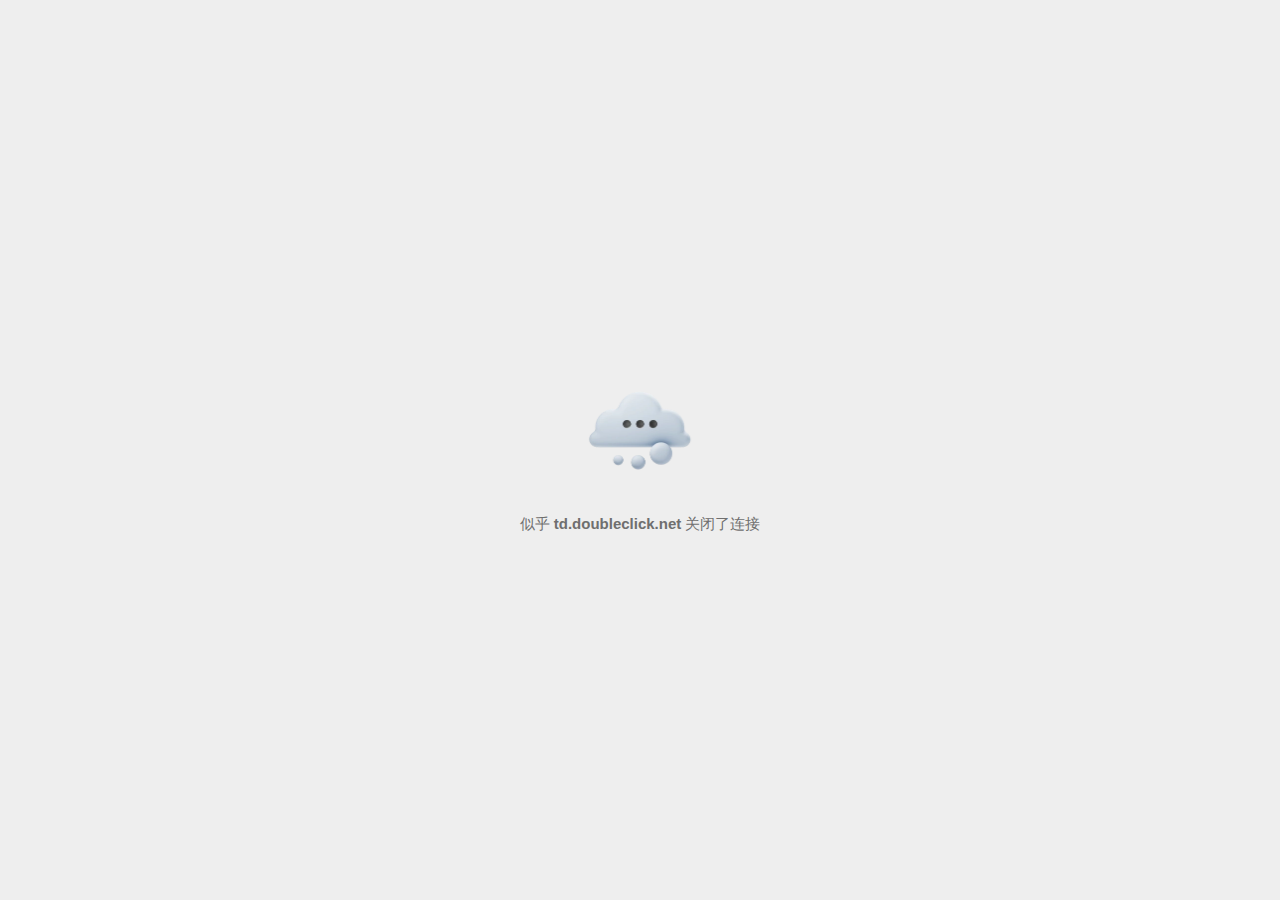
<file: files/rul.html>
<!DOCTYPE html>
<!-- saved from url=(0029)chrome-error://chromewebdata/ -->
<html dir="ltr" lang="zh" subframe=""><head><meta http-equiv="Content-Type" content="text/html; charset=UTF-8">
  
  <meta name="theme-color" content="#fff">
  <meta name="viewport" content="width=device-width, initial-scale=1.0,
                                 maximum-scale=1.0, user-scalable=no">
  <title>td.doubleclick.net</title>
  <style>/* Copyright 2017 The Chromium Authors
 * Use of this source code is governed by a BSD-style license that can be
 * found in the LICENSE file. */

a {
  color: var(--link-color);
}

body {
  --background-color: #fff;
  --error-code-color: var(--google-gray-700);
  --google-blue-50: rgb(232, 240, 254);
  --google-blue-100: rgb(210, 227, 252);
  --google-blue-300: rgb(138, 180, 248);
  --google-blue-600: rgb(26, 115, 232);
  --google-blue-700: rgb(25, 103, 210);
  --google-gray-100: rgb(241, 243, 244);
  --google-gray-300: rgb(218, 220, 224);
  --google-gray-500: rgb(154, 160, 166);
  --google-gray-50: rgb(248, 249, 250);
  --google-gray-600: rgb(128, 134, 139);
  --google-gray-700: rgb(95, 99, 104);
  --google-gray-800: rgb(60, 64, 67);
  --google-gray-900: rgb(32, 33, 36);
  --heading-color: var(--google-gray-900);
  --link-color: rgb(88, 88, 88);
  --popup-container-background-color: rgba(0,0,0,.65);
  --primary-button-fill-color-active: var(--google-blue-700);
  --primary-button-fill-color: var(--google-blue-600);
  --primary-button-text-color: #fff;
  --quiet-background-color: rgb(247, 247, 247);
  --secondary-button-border-color: var(--google-gray-500);
  --secondary-button-fill-color: #fff;
  --secondary-button-hover-border-color: var(--google-gray-600);
  --secondary-button-hover-fill-color: var(--google-gray-50);
  --secondary-button-text-color: var(--google-gray-700);
  --small-link-color: var(--google-gray-700);
  --text-color: var(--google-gray-700);
  --edge-background: var(--edge-grey-background);
  --edge-black: #101010;
  --edge-focus-color: #838383;
  --edge-blue-hover: #0078D4;
  --edge-blue-pressed: #1081D7;
  --edge-blue-rest: #0070C6;
  --edge-blue-selected: #004274;
  --edge-border-hover:#949494;
  --edge-border-pressed: #ADADAD;
  --edge-border-rest: #C5C5C5;
  --edge-grey-background: #F6F6F6;
  --edge-grey-selected: #C6C6C6;
  --edge-light-grey-hover: #F3F3F3;
  --edge-light-grey-pressed: #F7F7F7;
  --edge-light-grey-rest: #EFEFEF;
  --edge-primary-text-color: var(--edge-black);
  --edge-secondary-text-color: var(--edge-text-grey-rest);
  --edge-text-blue-hover: #0070C6;
  --edge-text-blue-rest: #0061AB;
  --edge-text-blue-pressed: #1081D7;
  --edge-text-grey-rest: #6F6F6F;
  --edge-white: #FFFFFF;
  --edge-primary-button-focus-shadow: 0 0 0 2px inset #F2F8FD;
  --edge-focus-outline: 2px solid var(--edge-focus-color);
  background: var(--edge-background);
  color: var(--edge-primary-text-color);
  word-wrap: break-word;
}

.nav-wrapper .secondary-button {
  background: var(--secondary-button-fill-color);
  border: 1px solid var(--secondary-button-border-color);
  color: var(--secondary-button-text-color);
  float: none;
  margin: 0;
  padding: 8px 16px;
}

.hidden {
  display: none;
}

html {
  -webkit-text-size-adjust: 100%;
  font-size: 125%;
}

.icon {
  background-repeat: no-repeat;
  background-size: 100%;
}

@media (prefers-color-scheme: dark) {
  body {
    --background-color: var(--google-gray-900);
    --error-code-color: var(--google-gray-500);
    --heading-color: var(--google-gray-500);
    --link-color: var(--google-blue-300);
    --primary-button-fill-color-active: rgb(129, 162, 208);
    --primary-button-fill-color: var(--google-blue-300);
    --primary-button-text-color: var(--google-gray-900);
    --quiet-background-color: var(--background-color);
    --secondary-button-border-color: var(--google-gray-700);
    --secondary-button-fill-color: var(--google-gray-900);
    --secondary-button-hover-fill-color: rgb(48, 51, 57);
    --secondary-button-text-color: var(--google-blue-300);
    --small-link-color: var(--google-blue-300);
    --text-color: var(--google-gray-500);
    --edge-black: #FFFFFF;
    --edge-focus-color: #888;
    --edge-blue-hover: #0070C6;
    --edge-blue-pressed: #0069B9;
    --edge-blue-rest: #0078D4;
    --edge-blue-selected: #63ACE5;
    --edge-border-hover:#909090;
    --edge-border-pressed: #787878;
    --edge-border-rest: #575757;
    --edge-grey-background: #2D2D2D;
    --edge-grey-selected: #676767;
    --edge-light-grey-hover: #424242;
    --edge-light-grey-pressed: #3E3E3E;
    --edge-light-grey-rest: #464646;
    --edge-text-blue-hover: #429BDF;
    --edge-text-blue-rest: #63ACE5;
    --edge-text-blue-pressed: #2189DA;
    --edge-text-grey-rest: #949494;
    --edge-white: #1D1D1D;
    --edge-primary-button-focus-shadow: 0 0 0 2px inset #F2F8FD;
  }
}
</style>
  <style>/* Copyright 2014 The Chromium Authors
   Copyright (C) Microsoft Corporation. All rights reserved.
   Use of this source code is governed by a BSD-style license that can be
   found in the LICENSE file. */

button {
  border: 0;
  border-radius: 2px;
  box-sizing: border-box;
  color: var(--primary-button-text-color);
  cursor: pointer;
  float: right;
  font-size: .875em;
  margin: 0;
  padding: 8px 16px;
  transition: box-shadow 150ms cubic-bezier(0.4, 0, 0.2, 1);
  user-select: none;
}

[dir='rtl'] button {
  float: left;
}

.bad-clock button,
.captive-portal button,
.https-only button,
.insecure-form button,
.lookalike-url button,
.main-frame-blocked button,
.neterror button,
.pdf button,
.ssl button,
.enterprise-block button,
.enterprise-warn button,
.managed-profile-required button,
.safe-browsing-billing button,
.supervised-user-verify button {
  background: var(--edge-blue-rest);
}

.bad-clock a,
.captive-portal a,
.supervised-user-verify a,
.ssl a {
  color: var(--edge-text-blue-rest);
  text-decoration: none;
  border-bottom: 1px solid currentColor;
}

@media (forced-colors: active) {
  .bad-clock a,
  .captive-portal a,
  .supervised-user-verify a,
  .ssl a {
    forced-color-adjust: none;
    color: LinkText;
    border-bottom: 1px solid currentColor;
  }
  .bad-clock a:focus,
  .captive-portal a:focus,
  .supervised-user-verify a:focus,
  .ssl a:focus {
    outline: none;
    border-bottom: 2px solid LinkText;
  }
}

.bad-clock #primary-button,
.captive-portal #primary-button,
.supervised-user-verify #primary-button,
.ssl #primary-button {
  color: white;
  background-color: var(--edge-blue-rest);
  border: 2px solid var(--edge-blue-rest);
  font-family: system-ui, sans-serif;
  font-weight: 600;
  outline: none;
}

.bad-clock #primary-button:focus,
.captive-portal #primary-button:focus,
.supervised-user-verify #primary-button:focus,
.ssl #primary-button:focus {
  border-color: var(--edge-focus-color);
  box-shadow: var(--edge-primary-button-focus-shadow);
}

.bad-clock #primary-button:hover,
.captive-portal #primary-button:hover,
.supervised-user-verify #primary-button:hover,
.ssl #primary-button:hover {
  background-color: var(--edge-blue-hover);
  border-color: var(--edge-blue-hover);
}

.bad-clock #primary-button:active,
.captive-portal #primary-button:active,
.supervised-user-verify #primary-button:active,
.ssl #primary-button:active {
  background-color: var(--edge-blue-pressed);
  box-shadow: 0 1px 2px 0 rgba(60, 64, 67, .3),
      0 2px 6px 2px rgba(60, 64, 67, .15);
}

@media(forced-colors: active) {
  /* Accent button */
  .bad-clock #primary-button,
  .captive-portal #primary-button,
  .supervised-user-verify #primary-button,
  .ssl #primary-button {
    forced-color-adjust: none;
    background-color: Highlight;
    color: HighlightText;
    border: 2px solid transparent;
  }
  .bad-clock #primary-button:focus,
  .captive-portal #primary-button:focus,
  .supervised-user-verify #primary-button:focus,
  .ssl #primary-button:focus {
    outline: 2px solid ButtonText;
    border-color: transparent;
    box-shadow: none;
  }
  .bad-clock #primary-button:hover,
  .captive-portal #primary-button:hover,
  .supervised-user-verify #primary-button:hover,
  .ssl #primary-button:hover {
    background-color: HighlightText;
    color: Highlight;
    border: 2px solid Highlight;
  }
}

.bad-clock #details-button,
.captive-portal #details-button,
.supervised-user-verify #details-button,
.ssl #details-button {
  color: var(--edge-primary-text-color);
  background-color: transparent;
  border-color: var(--edge-border-rest);
}

.bad-clock #details-button:focus,
.captive-portal #details-button:focus,
.supervised-user-verify #details-button:focus,
.ssl #details-button:focus {
  outline: var(--edge-focus-outline);
}

.bad-clock #details-button:active,
.captive-portal #details-button:active,
.supervised-user-verify #details-button:active,
.ssl #details-button:active {
  border-color: white;
  background: var(--edge-light-grey-pressed);
  box-shadow: 0 1px 2px 0 rgba(60, 64, 67, .3),
      0 2px 6px 2px rgba(60, 64, 67, .15);
}

.bad-clock #details-button:hover,
.captive-portal #details-button:hover,
.supervised-user-verify #details-button:hover,
.ssl #details-button:hover {
  background: var(--edge-light-grey-hover);
  border-color: var(--edge-border-hover);
  text-decoration: none;
}
@media(forced-colors: active) {
  /* Outline button */
  .bad-clock #details-button,
  .captive-portal #details-button,
  .supervised-user-verify #details-button,
  .ssl #details-button {
    forced-color-adjust: none;
    background-color: ButtonFace;
    color: ButtonText;
    border: 1px solid ButtonText;
  }
  .bad-clock #details-button:focus,
  .captive-portal #details-button:focus,
  .supervised-user-verify #details-button:focus,
  .ssl #details-button:focus {
    outline: 2px solid ButtonText;
  }
  .bad-clock #details-button:hover,
  .captive-portal #details-button:hover,
  .supervised-user-verify #details-button:hover,
  .ssl #details-button:hover {
    background-color: Highlight;
    color: HighlightText;
  }
}

.bad-clock #main-message > p,
.captive-portal #main-message > p,
.supervised-user-verify #main-message > p,
.ssl #main-message > p {
  font-size: 14px;
  line-height: 20px;
  color: var(--edge-primary-text-color);
}
}

button:active {
  background: var(--primary-button-fill-color-active);
  outline: 0;
}

#debugging {
  display: inline;
  overflow: auto;
}

.debugging-content {
  line-height: 1em;
  margin-bottom: 0;
  margin-top: 1em;
}

.debugging-content-fixed-width {
  display: block;
  font-family: monospace;
  font-size: 1.2em;
  margin-top: 0.5em;
}

.debugging-title {
  font-weight: bold;
}

#details {
  margin: 0 0 50px;
}

#details p:not(:first-of-type) {
  margin-top: 20px;
}

.secondary-button:active {
  border-color: white;
  box-shadow: 0 1px 2px 0 rgba(60, 64, 67, .3),
      0 2px 6px 2px rgba(60, 64, 67, .15);
}

.secondary-button:hover {
  background: var(--secondary-button-hover-fill-color);
  border-color: var(--secondary-button-hover-border-color);
  text-decoration: none;
}

.error-code {
  color: var(--error-code-color);
  font-size: .8em;
  margin-top: 12px;
  text-transform: uppercase;
}

#error-debugging-info {
  font-size: 0.8em;
}

h1 {
  color: var(--edge-primary-text-color);
  font-size: 1.6em;
  font-weight: bold;
  line-height: 1.25em;
  margin-bottom: 16px;
}

h2 {
  font-size: 1.2em;
  font-weight: normal;
}

.icon {
  height: 72px;
  margin: 0 0 40px;
  width: 72px;
}

input[type=checkbox] {
  opacity: 0;
}

input[type=checkbox]:focus ~ .checkbox::after {
  outline: -webkit-focus-ring-color auto 5px;
}

.interstitial-wrapper {
  box-sizing: border-box;
  font-size: 1em;
  line-height: 1.6em;
  margin: 14vh auto 0;
  max-width: 600px;
  width: 100%;
}

#main-message > p {
  display: inline;
}

#extended-reporting-opt-in {
  font-size: .875em;
  margin-top: 32px;
}

#extended-reporting-opt-in label {
  display: grid;
  grid-template-columns: 1.8em 1fr;
  position: relative;
}

#enhanced-protection-message {
  border-radius: 20px;
  font-size: 1em;
  margin-top: 32px;
  padding: 10px 5px;
}

#enhanced-protection-message a {
  color: var(--google-red-10);
}

#enhanced-protection-message label {
  display: grid;
  grid-template-columns: 2.5em 1fr;
  position: relative;
}

#enhanced-protection-message div {
  margin: 0.5em;
}

#enhanced-protection-message .icon {
  height: 1.5em;
  vertical-align: middle;
  width: 1.5em;
}

#https-upgrades-message {
  border-radius: 4px;
  font-size: 1em;
}

.nav-wrapper {
  margin-top: 51px;
}

.nav-wrapper::after {
  clear: both;
  content: '';
  display: table;
  width: 100%;
}

.small-link {
  color: var(--small-link-color);
  font-size: .875em;
}

.checkboxes {
  flex: 0 0 24px;
}

.checkbox {
  --padding: .9em;
  background: transparent;
  display: block;
  height: 1em;
  left: -1em;
  padding-inline-start: var(--padding);
  position: absolute;
  right: 0;
  top: -.5em;
  width: 1em;
}

.checkbox::after {
  border: 1px solid white;
  border-radius: 2px;
  content: '';
  height: 1em;
  left: var(--padding);
  position: absolute;
  top: var(--padding);
  width: 1em;
}

.checkbox::before {
  background: transparent;
  border: 2px solid white;
  border-inline-end-width: 0;
  border-top-width: 0;
  content: '';
  height: .2em;
  left: calc(.3em + var(--padding));
  opacity: 0;
  position: absolute;
  top: calc(.3em  + var(--padding));
  transform: rotate(-45deg);
  width: .5em;
}

input[type=checkbox]:checked ~ .checkbox::before {
  opacity: 1;
}

#recurrent-error-message {
  background: var(--edge-light-grey-rest);
  border-radius: 4px;
  margin-bottom: 16px;
  margin-top: 12px;
  padding: 12px 16px;
}

.showing-recurrent-error-message #extended-reporting-opt-in {
  margin-top: 16px;
}

.showing-recurrent-error-message #enhanced-protection-message {
  margin-top: 16px;
}

@media (max-width: 700px) {
  .interstitial-wrapper {
    padding: 0 10%;
  }

  #error-debugging-info {
    overflow: auto;
  }
}

@media (max-width: 420px) {
  button,
  [dir='rtl'] button,
  .small-link {
    float: none;
    font-size: .825em;
    font-weight: 500;
    margin: 0;
    width: 100%;
  }

  button {
    padding: 16px 24px;
  }

  #details {
    margin: 20px 0 20px 0;
  }

  #details p:not(:first-of-type) {
    margin-top: 10px;
  }

  .secondary-button:not(.hidden) {
    display: block;
    margin-top: 20px;
    text-align: center;
    width: 100%;
  }

  .interstitial-wrapper {
    padding: 0 5%;
  }

  #extended-reporting-opt-in {
    margin-top: 24px;
  }

  #enhanced-protection-message {
    margin-top: 24px;
  }

  .nav-wrapper {
    margin-top: 30px;
  }
}

/**
 * Mobile specific styling.
 * Navigation buttons are anchored to the bottom of the screen.
 * Details message replaces the top content in its own scrollable area.
 */

@media (max-width: 420px) {
  .nav-wrapper .secondary-button {
    border: 0;
    margin: 16px 0 0;
    margin-inline-end: 0;
    padding-bottom: 16px;
    padding-top: 16px;
  }
}

/* Fixed nav. */
@media (min-width: 240px) and (max-width: 420px) and
       (min-height: 401px),
       (min-width: 421px) and (min-height: 240px) and
       (max-height: 560px) {
  body .nav-wrapper {
    background: var(--edge-grey-background);
    bottom: 0;
    box-shadow: 0 -22px 40px var(--edge-grey-background);
    left: 0;
    margin: 0 auto;
    max-width: 736px;
    padding-inline-end: 24px;
    padding-inline-start: 24px;
    position: fixed;
    right: 0;
    width: 100%;
    z-index: 2;
  }

  .interstitial-wrapper {
    max-width: 736px;
  }

  #details,
  #main-content {
    padding-bottom: 40px;
  }

  #details {
    padding-top: 5.5vh;
  }

  button.small-link {
    color: var(--google-blue-600);
  }
}

@media (max-width: 420px) and (orientation: portrait),
       (max-height: 560px) {
  body {
    margin: 0 auto;
  }

  button,
  #details-button,
  [dir='rtl'] button,
  button.small-link {
    font-size: .933em;
    margin: 6px 0;
    transform: translatez(0);
  }

  .nav-wrapper {
    box-sizing: border-box;
    padding-bottom: 8px;
    width: 100%;
  }

  #details {
    box-sizing: border-box;
    height: auto;
    margin: 0;
    opacity: 1;
    transition: opacity 250ms cubic-bezier(0.4, 0, 0.2, 1);
  }

  #details.hidden,
  #main-content.hidden {
    height: 0;
    opacity: 0;
    overflow: hidden;
    padding-bottom: 0;
    transition: none;
  }

  h1 {
    font-size: 1.5em;
    margin-bottom: 8px;
  }

  .icon {
    margin-bottom: 5.69vh;
  }

  .interstitial-wrapper {
    box-sizing: border-box;
    margin: 7vh auto 12px;
    padding: 0 24px;
    position: relative;
  }

  .interstitial-wrapper p {
    font-size: .95em;
    line-height: 1.61em;
    margin-top: 8px;
  }

  #main-content {
    margin: 0;
    transition: opacity 100ms cubic-bezier(0.4, 0, 0.2, 1);
  }

  .small-link {
    border: 0;
  }

  .suggested-left > #control-buttons,
  .suggested-right > #control-buttons {
    float: none;
    margin: 0;
  }
}

@media (min-width: 421px) and (min-height: 500px) and (max-height: 560px) {
  .interstitial-wrapper {
    margin-top: 10vh;
  }
}

@media (min-height: 400px) and (orientation:portrait) {
  .interstitial-wrapper {
    margin-bottom: 145px;
  }
}

@media (min-height: 299px) {
  .nav-wrapper {
    padding-bottom: 16px;
  }
}

@media (max-height: 560px) and (min-height: 240px) and (orientation:landscape) {
  .extended-reporting-has-checkbox #details {
    padding-bottom: 80px;
  }
}

@media (min-height: 500px) and (max-height: 650px) and (max-width: 414px) and
       (orientation: portrait) {
  .interstitial-wrapper {
    margin-top: 7vh;
  }
}

@media (min-height: 650px) and (max-width: 414px) and (orientation: portrait) {
  .interstitial-wrapper {
    margin-top: 10vh;
  }
}

/* Small mobile screens. No fixed nav. */
@media (max-height: 400px) and (orientation: portrait),
       (max-height: 239px) and (orientation: landscape),
       (max-width: 419px) and (max-height: 399px) {
  .interstitial-wrapper {
    display: flex;
    flex-direction: column;
    margin-bottom: 0;
  }

  #details {
    flex: 1 1 auto;
    order: 0;
  }

  #main-content {
    flex: 1 1 auto;
    order: 0;
  }

  .nav-wrapper {
    flex: 0 1 auto;
    margin-top: 8px;
    order: 1;
    padding-inline-end: 0;
    padding-inline-start: 0;
    position: relative;
    width: 100%;
  }

  button,
  .nav-wrapper .secondary-button {
    padding: 16px 24px;
  }

  button.small-link {
    color: var(--google-blue-600);
  }
}

@media (max-width: 239px) and (orientation: portrait) {
  .nav-wrapper {
    padding-inline-end: 0;
    padding-inline-start: 0;
  }
}

</style>
  <style>/* Copyright 2013 The Chromium Authors. All rights reserved.
 * Copyright (C) Microsoft Corporation. All rights reserved.
 * Use of this source code is governed by a BSD-style license that can be
 * found in the LICENSE file. */

/* Don't use the main frame div when the error is in a subframe. */
body {
  background-color: var(--edge-grey-background);
}

html[subframe] #main-frame-error {
  display: none;
}

/* Don't use the subframe error div when the error is in a main frame. */
html:not([subframe]) #sub-frame-error {
  display: none;
}


h1 {
  margin-top: 0;
  word-wrap: break-word;
  color: var(--edge-primary-text-color);
  margin-bottom: 22px;
}

h1 span {
  font-weight: 600;
  font-family: "Segoe UI", system-ui, sans-serif;
  font-style: normal;
  font-size: 32px;
  line-height: 40px;
}

h2 {
  color: var(--edge-secondary-text-color);
  font-size: 1.2em;
  font-weight: normal;
  margin: 10px 0;
}

a {
  color: var(--edge-text-blue-rest);
  text-decoration: none;
  border-bottom: 1px solid currentColor;
}

a:hover {
  color: var(--edge-text-blue-hover);
}

a:focus {
  outline: none;
  text-decoration: none;
  border-bottom: var(--edge-focus-outline);
}

#buttons {
  display: grid;
  grid-template-rows: auto auto;
}

.text-button {
  float: inline-start !important;
  margin-bottom: 10px;
}

#game-div {
  display: block;
}

#game-buttons {
  display: flex;
  align-items: center;
  margin-top: 26px;
}

#game-message {
  margin-inline-end: 6px;
}

#game-button {
  padding: 0;
  color: rgba(33, 105, 235, 1);
  background-color: transparent;
  font-style: normal;
  font-weight: 400;
  font-size: 14px;
  line-height: 20px;
  display: inline-flex;
  gap: 6px;
}

#game-button:disabled {
  opacity: 0.3;
  cursor: not-allowed;
}

#game-button:focus:not(:disabled) {
  outline: var(--edge-focus-outline);
}

@media (forced-colors: active) {
  a:hover {
    color: HightlightText;
  }
}


.footer {
  position: absolute;
  right: 0;
  bottom: 0;
  left: 0;
  padding: 1rem;
  display: flex;
}

.footer div:first-of-type {
  margin-right: auto;
}

.left-footer {
  display: flex;
  flex-direction: row;
  column-gap: 10px;
  margin-left: 40px;
}

.edge-logo {
  content: url([data-uri]);
  width: 24px;
  height: 24px;
}

.edge-branding-text {
  flex: 82%;
  font-family: "Segoe UI", system-ui, sans-serif;
  font-style: normal;
  font-weight: 600;
  font-size: 14px;
  line-height: 22px;
  text-align: right;
}

/* TODO(sayyagari): Migrate from usage of deprecated CSS -webkit-user-select. */
.icon {
  -webkit-user-select: none;
  display: inline-block;
  width: 128px;
  height: 128px;
  margin: 0 0 20px;
}

.icon-generic {
  /* Can't access edge://theme/IDR_ERROR_NETWORK_GENERIC from an untrusted
   * renderer process, so embed the resource manually. */
  content: -webkit-image-set(url([data-uri]) 1x,
      url([data-uri]) 2x);
}

.icon-offline {
  content: -webkit-image-set(url([data-uri]) 1x,
      url([data-uri]) 2x);
  position: relative;
}

.icon-page-error {
  content: url([data-uri]);
}

.icon-thinking {
  content: url([data-uri]);
}

.icon-blocked {
  content: url([data-uri]);
}

.icon-disconnected {
  content: url([data-uri]);
}

.icon-find {
  content: url([data-uri]);
}

.icon-insecure-site {
  content: url([data-uri]);
}

.icon-page-briefcase {
  content: url([data-uri]);
}
@media (width > 300px) and (height > 150px) {
  .icon-elixir-page-error {
    content: url([data-uri]);
  }

  .icon-elixir-thinking {
    content: url([data-uri]);
  }

  .icon-elixir-blocked {
    content: url([data-uri]);
  }

  .icon-elixir-disconnected {
    content: url([data-uri]);
  }

  .icon-elixir-insecure {
    content: url([data-uri]);
  }
}

.icon-play-game-button {
  width: 20px;
  height: 20px;
  content: url([data-uri]);
}

.icon-disabled {
  content: -webkit-image-set(url([data-uri]) 1x,
      url([data-uri]) 2x);
  width: 112px;
}

.managed-icon {
  content: url([data-uri]);
  margin-inline-end: 6px;
  height: 16px;
  width: 16px;
}

.error-code {
  display: block;
  font-family: "Segoe UI", system-ui, sans-serif;
  font-style: normal;
  font-size: 10px;
  line-height: 14px;
  color: var(--edge-secondary-text-color);
  margin-top: 20px;
  font-weight: 400;
}

#content-top {
  margin: 20px;
}

.hidden {
  display: none !important;
}

#suggestion {
  margin-top: 15px;
}

#suggestions-list p {
  margin-block-end: 0;
  color: var(--edge-primary-text-color);
  font-weight: 700;
}

#suggestions-list ul {
  margin-top: 0;
  margin-left: 10px;
  color: var(--edge-primary-text-color);
  padding-inline-start: 0;
  list-style: none;
  font-family: "Segoe UI", system-ui, sans-serif;
  font-style: normal;
}

#suggestions-list li {
  margin-top: 12px;
  font-size: 14px;
  line-height: 20px;
  font-weight: 400;
}

#suggestions-list li:before {
  content: "•";
  font-size: 14px;
  padding-right: 1em;
}

.single-suggestion li:before {
  display: none;
}

#short-suggestion {
  margin-top: 5px;
}

#error-information-button {
  content: url([data-uri]);
  height: 24px;
  vertical-align: -.15em;
  width: 24px;
}

.use-popup-container#error-information-popup-container #error-information-popup {
  align-items: center;
  background-color: var(--edge-grey-background);
  display: flex;
  height: 100%;
  left: 0;
  position: fixed;
  top: 0;
  width: 100%;
  z-index: 100;
}

.use-popup-container#error-information-popup-container #error-information-popup-content>p {
  margin-bottom: 11px;
  margin-inline-start: 20px;
}

#error-information-popup-content {
  margin-top: 20px;
}

.use-popup-container#error-information-popup-container #suggestions-list ul {
  margin-inline-start: 15px;
}

.use-popup-container#error-information-popup-container #error-information-popup-box {
  background-color: var(--edge-white);
  left: 5%;
  padding-bottom: 15px;
  padding-top: 15px;
  position: fixed;
  width: 90%;
  z-index: 101;
}

.use-popup-container#error-information-popup-container div.error-code {
  margin-inline-start: 20px;
}

.use-popup-container#error-information-popup-container #suggestions-list p {
  margin-inline-start: 20px;
}

:not(.use-popup-container)#error-information-popup-container #error-information-popup-close {
  display: none;
}

#error-information-popup-close {
  margin-bottom: 0px;
  margin-inline-end: 35px;
  margin-top: 15px;
  text-align: end;
}

.link-button {
  color: var(--edge-text-blue-rest);
  display: inline-block;
  font-weight: bold;
  text-transform: uppercase;
}

#sub-frame-error-details {
  color: var(--edge-secondary-text-color);
  
}

[jscontent=hostName],
[jscontent=failedUrl] {
  overflow-wrap: break-word;
}

#search-container {
  /* Prevents a space between controls. */
  display: flex;
  margin-top: 20px;
}

.snackbar {
  background: #323232;
  border-radius: 2px;
  bottom: 24px;
  box-sizing: border-box;
  color: #fff;
  font-size: .87em;
  left: 24px;
  max-width: 568px;
  min-width: 288px;
  opacity: 0;
  padding: 16px 24px 12px;
  position: fixed;
  transform: translateY(90px);
  will-change: opacity, transform;
  z-index: 999;
}

.snackbar-show {
  -webkit-animation:
    show-snackbar .25s cubic-bezier(0.0, 0.0, 0.2, 1) forwards,
    hide-snackbar .25s cubic-bezier(0.4, 0.0, 1, 1) forwards 5s;
}

@-webkit-keyframes show-snackbar {
  100% {
    opacity: 1;
    transform: translateY(0);
  }
}

@-webkit-keyframes hide-snackbar {
  0% {
    opacity: 1;
    transform: translateY(0);
  }

  100% {
    opacity: 0;
    transform: translateY(90px);
  }
}

.suggestions {
  margin-top: 18px;
  color: var(--edge-primary-text-color);
  font-size: 14px;
  line-height: 20px;
}

.suggestion-header {
  font-weight: bold;
  margin-bottom: 4px;
}

/* Decrease padding at low sizes. */
@media (max-width: 640px),
(max-height: 640px) {
  h1 {
    margin: 0 0 15px;
  }

  #content-top {
    margin: 15px;
  }

  .suggestions {
    margin-top: 10px;
  }

  .suggestion-header {
    margin-bottom: 0;
  }
}

#download-link,
#download-link-clicked {
  margin-bottom: 30px;
  margin-top: 30px;
}

#download-link-clicked {
  color: #BBB;
}

#download-link:before,
#download-link-clicked:before {
  content: url([data-uri]);
  display: inline-block;
  margin-inline-end: 4px;
  vertical-align: -webkit-baseline-middle;
}

#download-link-clicked:before {
  width: 0px;
  opacity: 0;
}

.offline-content-list-title {
  color: rgb(95, 99, 104);
  font-size: .8em;
  line-height: 1;
  margin-bottom: .8em;
}

#offline-content-suggestions {
  margin-inline-start: -5%;
  width: 110%;
}

/* The selectors below adjust the "overflow" of the suggestion cards contents
 * based on the same screen size based strategy used for the main frame, which
 * is applied by the `interstitial-wrapper` class. */
@media (max-width: 700px) {
  #offline-content-suggestions {
    margin-inline-start: -5%;
    width: 110%;
  }
}

@media (max-width: 420px) {
  #offline-content-suggestions {
    margin-inline-start: -2.5%;
    width: 105%;
  }
}

@media (max-width: 420px) and (orientation: portrait),
(max-height: 560px) {
  #offline-content-suggestions {
    margin-inline-start: -12px;
    width: calc(100% + 24px);
  }
}

.suggestion-with-image .offline-content-suggestion-visual {
  flex-basis: 8.2em;
  flex-shrink: 0;
}

.suggestion-with-image .offline-content-suggestion-visual>img {
  height: 100%;
  width: 100%;
}

#offline-content-list:not(.is-rtl) .suggestion-with-image .offline-content-suggestion-visual>img {
  border-bottom-right-radius: 8px;
  border-top-right-radius: 8px;
}

#offline-content-list.is-rtl .suggestion-with-image .offline-content-suggestion-visual>img {
  border-bottom-left-radius: 8px;
  border-top-left-radius: 8px;
}

.suggestion-with-icon .offline-content-suggestion-visual {
  align-items: center;
  display: flex;
  justify-content: center;
  min-height: 4.2em;
  min-width: 4.2em;
}

.suggestion-with-icon .offline-content-suggestion-visual>div {
  align-items: center;
  background-color: rgb(241, 243, 244);
  border-radius: 50%;
  display: flex;
  height: 2.3em;
  justify-content: center;
  width: 2.3em;
}

.suggestion-with-icon .offline-content-suggestion-visual>div>img {
  height: 1.45em;
  width: 1.45em;
}

.offline-content-suggestion-texts {
  display: flex;
  flex-direction: column;
  justify-content: space-between;
  line-height: 1.3;
  padding: .9em;
  width: 100%;
}

/* TODO(sayyagari): Migrate from usage of deprecated CSS -webkit-box. */
.offline-content-suggestion-title {
  -webkit-box-orient: vertical;
  -webkit-line-clamp: 3;
  color: rgb(32, 33, 36);
  display: -webkit-box;
  font-size: 1.1em;
  overflow: hidden;
  text-overflow: ellipsis;
}

div.offline-content-suggestion {
  align-items: stretch;
  border-color: rgb(218, 220, 224);
  border-radius: 8px;
  border-style: solid;
  border-width: 1px;
  display: flex;
  justify-content: space-between;
  margin-bottom: .8em;
}

.suggestion-with-image {
  flex-direction: row;
  height: 8.2em;
  max-height: 8.2em;
}

.suggestion-with-icon {
  flex-direction: row-reverse;
  height: 4.2em;
  max-height: 4.2em;
}

.suggestion-with-icon .offline-content-suggestion-title {
  -webkit-line-clamp: 1;
  word-break: break-all;
}

.suggestion-with-icon .offline-content-suggestion-texts {
  padding-inline-start: 0px;
}

.offline-content-suggestion-attribution-freshness {
  color: rgb(95, 99, 104);
  display: flex;
  font-size: .8em;
}

/* TODO(sayyagari): Migrate from usage of deprecated CSS -webkit-box. */
.offline-content-suggestion-attribution {
  -webkit-box-orient: vertical;
  -webkit-line-clamp: 1;
  display: -webkit-box;
  flex-shrink: 1;
  overflow-wrap: break-word;
  overflow: hidden;
  text-overflow: ellipsis;
  word-break: break-all;
}

.no-attribution .offline-content-suggestion-attribution {
  display: none;
}

.offline-content-suggestion-freshness:before {
  content: '-';
  display: inline-block;
  flex-shrink: 0;
  margin-inline-end: .1em;
  margin-inline-start: .1em;
}

.no-attribution .offline-content-suggestion-freshness:before {
  display: none;
}

.offline-content-suggestion-freshness {
  flex-shrink: 0;
}

.suggestion-with-image .offline-content-suggestion-pin-spacer {
  flex-shrink: 1;
  flex-grow: 100;
}

.suggestion-with-image .offline-content-suggestion-pin {
  content: url([data-uri]);
  flex-shrink: 0;
  height: 1.4em;
  margin-inline-start: .4em;
  width: 1.4em;
}

.offline-content-list-action {
  text-align: center;
}

#offline-content-summary {
  border-color: rgb(241, 243, 244);
  border-radius: 12px;
  border-style: solid;
  border-width: 1px;
  padding: 12px;
  text-align: center;
}

.offline-content-summary-image-truncate {
  width: 45px;
}

.offline-content-summary-images {
  direction: ltr;
  display: flex;
  margin-top: 10px;
  justify-content: center;
  padding-bottom: 12px;
}

.offline-content-summary-images img {
  background: rgb(241, 243, 244);
  border-radius: 50%;
  box-shadow:
    0px 1px 2px 0px rgb(155, 155, 155),
    0px 1px 3px 0px rgb(155, 155, 155);
  padding: 12px;
  width: 32px;
}

.offline-content-summary-description {
  border-top: 1px solid rgb(241, 243, 244);
  padding-top: 12px;
}

.offline-content-summary-action {
  padding-top: 12px;
}

/* Don't allow overflow when in a subframe. */
html[subframe] body {
  overflow: hidden;
}

/* TODO(sayyagari): Migrate from usage of deprecated CSS -webkit-flex. */
#sub-frame-error {
  -webkit-align-items: center;
  background-color: #DDD;
  display: -webkit-flex;
  -webkit-flex-flow: column;
  height: 100%;
  -webkit-justify-content: center;
  left: 0;
  position: absolute;
  text-align: center;
  top: 0;
  transition: background-color .2s ease-in-out;
  width: 100%;
}

#sub-frame-error:hover {
  background-color: #EEE;
}

#sub-frame-error .icon-generic {
  margin: 0 0 16px;
}

#sub-frame-error-details {
  margin: 0 10px;
  text-align: center;
  visibility: hidden;
}

/* Show details only when hovering. */
#sub-frame-error:hover #sub-frame-error-details {
  visibility: visible;
}

/* If the iframe is too small, always hide the error code. */
/* TODO(mmenke): See if overflow: no-display works better, once supported. */
@media (max-width: 200px),
(max-height: 95px) {
  #sub-frame-error-details {
    display: none;
  }
}

/* Adjust icon for small embedded frames in apps. */
@media (max-height: 100px) {
  #sub-frame-error .icon-generic {
    height: auto;
    margin: 0;
    padding-top: 0;
    width: 25px;
  }
}

#control-buttons {
  display: block;
}

/* details-button is special; it's a <button> element that looks like a link. */
#details-buttons {
  width: 100%;
}

#details-button {
  box-shadow: none;
  min-width: 0;
  background: none;
  border: none;
  color: var(--edge-primary-text-color);
  cursor: pointer;
  font-size: 14px;
  line-height: 20px;
  text-decoration: none;
  float: left;
  padding: 4px;
  font-family: system-ui, sans-serif;
}

#details-button:before {
  display: inline-block;
  content: "";
  background-image: url("[data-uri]");
  margin-right: 10px;
  width: 14px;
  height: 10px;
  background-repeat: no-repeat;
  background-position: center center;
  fill: var(--edge-primary-text-color);
}

#details-button.expanded:before {
  transform: rotate(180deg);
}

#details-button:focus {
  outline: solid 2px var(--edge-focus-color);
}

@media (forced-colors: active) {

  #details-button,
  #game-button {
    forced-color-adjust: none;
    color: ButtonText;
    background-color: ButtonFace;
  }

  #game-button {
    /* extra border for this button only */
    border: 1px solid ButtonText;
  }

  #details-button::before,
  #game-button::before {
    fill: ButtonText;
  }

  #details-button:focus,
  #game-button:focus {
    outline: 2px solid ButtonText;
  }

  #details-button:hover,
  #game-button:hover {
    background-color: Highlight;
    color: HighlightText;
  }

  #details-button:hover::before,
  #game-button:hover::before {
    fill: HighlightText;
  }
}

.nav-wrapper {
  margin-top: 20px;
}

#control-buttons,
#stale-load-button,
#details-buttons {
  float: left !important;
}

.suggested-left .secondary-button {
  margin-inline-end: 0px;
}

#details-button.singular {
  float: none;
}

/* download-button shows both icon and text. */
#download-button {
  padding-bottom: 4px;
  padding-top: 4px;
  position: relative;
}

#download-button:before {
  background: -webkit-image-set(url([data-uri]) 1x,
      url([data-uri]) 2x) no-repeat;
  content: '';
  display: inline-block;
  width: 24px;
  height: 24px;
  margin-inline-end: 4px;
  margin-inline-start: -4px;
  vertical-align: middle;
}

#download-button:disabled {
  background: rgb(180, 206, 249);
  color: rgb(255, 255, 255);
}

/* TODO(https://crbug.com/852872): UI for offline suggested content is incomplete. */
.suggested-thumbnail {
  width: 25vw;
  height: 25vw;
}

#reload-button {
  background-color: var(--edge-blue-rest);
  color: white;
  /* always white because it is a blue button */
  border-radius: 4px;
  width: 87px;
  height: 40px;
  font-family: "Segoe UI", system-ui, sans-serif;
  font-style: normal;
  font-weight: 600;
  font-size: 16px;
  line-height: 22px;
  outline: none;
  padding: 0;
}

#reload-button:focus {
  outline: var(--edge-focus-outline);
  box-shadow: var(--edge-primary-button-focus-shadow);
}

#reload-button:hover {
  background-color: var(--edge-blue-hover);
}

#reload-button:active {
  background-color: var(--edge-blue-pressed);
}

@media (forced-colors: active) {

  /* Acts like an accent button */
  #reload-button {
    forced-color-adjust: none;
    background-color: Highlight;
    color: HighlightText;
  }

  #reload-button:hover {
    background-color: HighlightText;
    color: Highlight;
    border: 2px solid Highlight;
  }

  #reload-button:focus {
    outline: 2px solid ButtonText;
    box-shadow: none;
  }
}

#secondary-reload-button {
  background-color: var(--edge-light-grey-rest);
  color: var(--edge-primary-text-color);
  border-radius: 4px;
  width: 87px;
  height: 40px;
  font-family: "Segoe UI", system-ui, sans-serif;
  font-style: normal;
  font-weight: 600;
  font-size: 16px;
  line-height: 22px;
  outline: none;
  padding: 0;
  margin-inline: 10px;
}

#secondary-reload-button:focus {
  outline: var(--edge-focus-outline);
  box-shadow: var(--edge-primary-button-focus-shadow);
}

#secondary-reload-button:hover {
  background-color: var(--edge-light-grey-hover);
}

#secondary-reload-button:active {
  background-color: var(--edge-light-grey-pressed);
}

@media (forced-colors: active) {

  /* Acts like an accent button */
  #secondary-reload-button {
    forced-color-adjust: none;
    background-color: Highlight;
    color: HighlightText;
  }

  #secondary-reload-button:hover {
    background-color: HighlightText;
    color: Highlight;
    border: 2px solid Highlight;
  }

  #secondary-reload-button:focus {
    outline: 2px solid ButtonText;
    box-shadow: none;
  }
}

#diagnose-button {
  background-color: var(--edge-blue-rest);
  color: white;
  /* always white because it is a blue button */
  border-radius: 4px;
  width: auto;
  height: 40px;
  font-family: "Segoe UI", system-ui, sans-serif;
  font-style: normal;
  font-weight: 600;
  font-size: 16px;
  line-height: 22px;
  outline: none;
  padding-inline: 10px;
}

#diagnose-button:focus {
  outline: var(--edge-focus-outline);
  box-shadow: var(--edge-primary-button-focus-shadow);
}

#diagnose-button:hover {
  background-color: var(--edge-blue-hover);
}

#diagnose-button:active {
  background-color: var(--edge-blue-pressed);
}

@media (forced-colors: active) {
  /* Acts like an accent button */
  #diagnose-button {
    forced-color-adjust: none;
    background-color: Highlight;
    color: HighlightText;
  }

  #diagnose-button:hover {
    background-color: HighlightText;
    color: Highlight;
    border: 2px solid Highlight;
  }

  #diagnose-button:focus {
    outline: 2px solid ButtonText;
    box-shadow: none;
  }
}

/* Offline page */
.offline {
  transition: -webkit-filter 1.5s cubic-bezier(0.65, 0.05, 0.36, 1),
    background-color 1.5s cubic-bezier(0.65, 0.05, 0.36, 1);
  will-change: -webkit-filter, background-color;
}

#main-message>p {
  font-size: 16px;
  line-height: 22px;
  color: var(--edge-primary-text-color);
  font-family: "Segoe UI", system-ui, sans-serif;
  font-style: normal;
  font-weight: 600;
}

.offline #main-message>p {
  display: none;
}

.offline.inverted {
  -webkit-filter: invert(100%);
  background-color: var(--edge-black);
}

.offline .interstitial-wrapper {
  color: #2b2b2b;
  font-size: 1em;
  line-height: 1.55;
  margin: 0 auto;
  padding-top: 100px;
  width: 100%;
}

.interstitial-wrapper {
  max-width: 700px;
}

.offline .controller {
  background: rgba(247, 247, 247, .1);
  height: 100vh;
  left: 0;
  position: absolute;
  top: 0;
  width: 100vw;
  z-index: 9;
}

.game-split-line {
  margin-top: 0px;
  height: 1px;
  background: rgba(0, 0, 0, 0.18);
}

.game-button-msg {
  margin-top: 2px;
}

#offline-resources {
  display: none;
}

@media (max-width: 420px) {
  #download-button {
    padding-bottom: 12px;
    padding-top: 12px;
  }

  .snackbar {
    left: 0;
    bottom: 0;
    width: 100%;
    border-radius: 0;
  }
}

@media (max-height: 350px) {
  h1 {
    margin: 0 0 15px;
  }

  .icon-offline {
    margin: 0 0 10px;
  }

  .interstitial-wrapper {
    margin-top: 5%;
  }

  .nav-wrapper {
    margin-top: 30px;
  }
}

@media (min-width: 420px) and (max-width: 736px) and (min-height: 240px) and (max-height: 420px) and (orientation:landscape) {
  .interstitial-wrapper {
    margin-bottom: 100px;
  }
}

@media (max-width: 360px) and (max-height: 480px) {
  .offline .interstitial-wrapper {
    padding-top: 60px;
  }

}

@media (min-height: 240px) and (orientation: landscape) {
  .offline .interstitial-wrapper {
    margin-bottom: 90px;
  }

  .icon-offline {
    margin-bottom: 20px;
  }
}

@media (max-height: 320px) and (orientation: landscape) {
  .icon-offline {
    margin-bottom: 0;
  }

}

@media (max-width: 240px) {
  button {
    padding-left: 12px;
    padding-right: 12px;
  }

  .interstitial-wrapper {
    overflow: inherit;
    padding: 0 8px;
  }
}

@media (max-width: 120px) {
  button {
    width: auto;
  }
}

@media (max-height: 650px) and (orientation: landscape) {
  .footer {
    display: none;
  }
}

@media (max-width: 700px) and (orientation: portrait) {
  .footer {
    display: none;
  }
}

@media (min-width: 600px) {
  .interstitial-wrapper {
    margin-inline-start: 200px;
  }
}

@media (width <= 300px) and (height <= 150px) {
  .icon {
    display: none;
  }
}

@media (prefers-color-scheme: dark) {

  .managed-icon {
    filter: invert(1);
  }

  .icon-play-game-button {
    content: url([data-uri]);
  }

  #game-button {
    color: rgba(77, 141, 250, 1);

  }

  @media (width > 300px) and (height > 150px) {
    .icon-elixir-page-error {
      content: url([data-uri]);
    }

    .icon-elixir-thinking {
      content: url([data-uri]);
    }

    .icon-elixir-blocked {
      content: url([data-uri]);
    }

    .icon-elixir-disconnected {
      content: url([data-uri]);
    }

    .icon-elixir-insecure {
      content: url([data-uri]);
    }
  }
}

@media (forced-colors: active) and (prefers-color-scheme: dark) {
  @media (width > 300px) and (height > 150px) {

    .icon-elixir-page-error {
      content: url([data-uri]);
    }

    .icon-elixir-thinking {
      content: url([data-uri]);
    }

    .icon-elixir-blocked {
      content: url([data-uri]);
    }

    .icon-elixir-disconnected {
      content: url([data-uri]);
    }

    .icon-elixir-insecure {
      content: url([data-uri]);
    }
  }
}

@media (forced-colors: active) and (prefers-color-scheme: light) {
  @media (width > 300px) and (height > 150px) {
    .icon-elixir-page-error {
      content: url([data-uri]);
      filter: invert(1);
    }

    .icon-elixir-thinking {
      content: url([data-uri]);
    }

    .icon-elixir-blocked {
      content: url([data-uri]);
      filter: invert(1);
    }

    .icon-elixir-disconnected {
      content: url([data-uri]);
    }

    .icon-elixir-insecure {
      content: url([data-uri]);
    }
  }
}
</style>
  <style>.neterror-vnext #main-frame-error {
  margin: 64px auto 0;
}

.neterror-vnext .icon-disconnected {
  content: url([data-uri]);
}

.neterror-vnext .icon-thinking {
  content: url([data-uri]);
}

.neterror-vnext .icon {
  height: 128px;
  margin: 0 0 20px;
  width: 128px;
}

.neterror-vnext .main-content {
  display: flex;
  flex-direction: column;
}

.bing-search {
  display: flex;
  justify-content: center;
  align-items: center;
  flex-direction: column;
  margin-top: 80px;
}

.bing-search .search-input {
  height: 46px;
  border-radius: 99px;
  border: 1px solid rgba(255, 255, 255, 0.20);
  box-shadow: 0px 0px 2px 0px rgba(0, 0, 0, 0.12), 0px 4px 8px 0px rgba(0, 0, 0, 0.14);
  backdrop-filter: blur(30px);
  box-sizing: border-box;
  display: flex;
}

.bing-search .search-input input {
  border: none;
  padding: 0 12px;
  line-height: 22px;
  font-size: 16px;
  background: #FFF;
  border-radius: 99px 0 0 99px;
  flex: 1;
}

.bing-search .search-input input:focus-visible {
  outline: none;
}

.bing-search .search-input input::placeholder {
  color: #616161;
  font-size: 16px;
  font-style: normal;
  font-weight: 400;
}

.search-icon {
  width: 70px;
  border-radius: 0 99px 99px 0;
  background: #0078D4;
  display: flex;
  align-items: center;
  justify-content: center;
  cursor: pointer;
}

.top-sites {
  width: calc(100% - 60px);
  margin-top: 70px;
  display: grid;
  justify-content: center;
  grid-template-columns: repeat(auto-fit, 110px);
  grid-row-gap: 16px;
}

.site-item {
  display: flex;
  align-items: center;
  justify-content: center;
  flex-direction: column;
  gap: 9px;
  cursor: pointer;
}

.site-item .site-image {
  display: flex;
  width: 44px;
  height: 44px;
  padding: 6px;
  justify-content: center;
  align-items: center;
  border-radius: 8px;
  border: 1px solid#E0E0E0;
  background-color: #fff;
  box-sizing: border-box;
}

.site-item .site-image img {
  max-width: 100%;
  max-height: 100%;
  object-fit: contain;
}

.site-item .title {
  color: #242424;
  font-size: 12px;
  font-weight: 400;
  line-height: 16px;
  white-space: nowrap;
  overflow: hidden;
  text-overflow: ellipsis;
  max-width: 85%;
}

@media (max-width: 644px) {
  .bing-search .search-input {
    width: 343px;
  }
}

@media (min-width: 644px) and (max-width: 956px) {
  .bing-search .search-input {
    width: 400px;
  }
}

@media (min-width: 956px) and (max-width: 1268px) {
  .bing-search .search-input {
    width: 528px;
  }
}

@media (min-width: 1268px) {
  .bing-search .search-input {
    width: 780px;
  }
}

@media (prefers-color-scheme: dark) {
  .site-item .title {
    color: #fff;
  }

  .neterror-vnext .icon-disconnected {
    content: url([data-uri]);
  }

  .neterror-vnext .icon-thinking {
    content: url([data-uri]);
  }
}

@media (forced-colors: active) {
  .neterror-vnext .icon-disconnected {
    content: url([data-uri]);
  }

  .neterror-vnext .icon-thinking {
    content: url([data-uri]);
  }
}
</style>
  <script>(function(){function l(a,b,c){return Function.prototype.call.apply(Array.prototype.slice,arguments)}function m(a,b,c){var e=l(arguments,2);return function(){return b.apply(a,e)}}function n(a,b){var c=new p(b);for(c.h=[a];c.h.length;){var e=c,d=c.h.shift();e.i(d);for(d=d.firstChild;d;d=d.nextSibling)1==d.nodeType&&e.h.push(d);}}function p(a){this.i=a;}function q(a){a.style.display="";}function r(a){a.style.display="none";}var t=/\s*;\s*/;function u(a,b){this.l.apply(this,arguments);}u.prototype.l=function(a,b){this.a||(this.a={});if(b){var c=this.a,e=b.a;for(d in e)c[d]=e[d];}else {var d=this.a;e=v;for(c in e)d[c]=e[c];}this.a.$this=a;this.a.$context=this;this.f="undefined"!=typeof a&&null!=a?a:"";b||(this.a.$top=this.f);};var v={$default:null},w=[];function x(a){for(var b in a.a)delete a.a[b];a.f=null;w.push(a);}function y(a,b,c){try{return b.call(c,a.a,a.f)}catch(e){return v.$default}}
u.prototype.clone=function(a,b,c){if(0<w.length){var e=w.pop();u.call(e,a,this);a=e;}else a=new u(a,this);a.a.$index=b;a.a.$count=c;return a};var z;window.trustedTypes&&(z=trustedTypes.createPolicy("jstemplate",{createScript:function(a){return a}}));var A={};function B(a){if(!A[a])try{var b="(function(a_, b_) { with (a_) with (b_) return "+a+" })",c=window.trustedTypes?z.createScript(b):b;A[a]=window.eval(c);}catch(e){}return A[a]}
function E(a){var b=[];a=a.split(t);for(var c=0,e=a.length;c<e;++c){var d=a[c].indexOf(":");if(!(0>d)){var g=a[c].substr(0,d).replace(/^\s+/,"").replace(/\s+$/,"");d=B(a[c].substr(d+1));b.push(g,d);}}return b}function F(){}var G=0,H={0:{}},I={},J={},K=[];function L(a){a.__jstcache||n(a,function(b){M(b);});}var N=[["jsselect",B],["jsdisplay",B],["jsvalues",E],["jsvars",E],["jseval",function(a){var b=[];a=a.split(t);for(var c=0,e=a.length;c<e;++c)if(a[c]){var d=B(a[c]);b.push(d);}return b}],["transclude",function(a){return a}],["jscontent",B],["jsskip",B]];
function M(a){if(a.__jstcache)return a.__jstcache;var b=a.getAttribute("jstcache");if(null!=b)return a.__jstcache=H[b];b=K.length=0;for(var c=N.length;b<c;++b){var e=N[b][0],d=a.getAttribute(e);J[e]=d;null!=d&&K.push(e+"="+d);}if(0==K.length)return a.setAttribute("jstcache","0"),a.__jstcache=H[0];var g=K.join("&");if(b=I[g])return a.setAttribute("jstcache",b),a.__jstcache=H[b];var h={};b=0;for(c=N.length;b<c;++b){d=N[b];e=d[0];var f=d[1];d=J[e];null!=d&&(h[e]=f(d));}b=""+ ++G;a.setAttribute("jstcache",
b);H[b]=h;I[g]=b;return a.__jstcache=h}function P(a,b){a.j.push(b);a.o.push(0);}function Q(a){return a.c.length?a.c.pop():[]}
F.prototype.g=function(a,b){var c=R(b),e=c.transclude;if(e)(c=S(e))?(b.parentNode.replaceChild(c,b),e=Q(this),e.push(this.g,a,c),P(this,e)):b.parentNode.removeChild(b);else if(c=c.jsselect){c=y(a,c,b);var d=b.getAttribute("jsinstance");var g=!1;d&&("*"==d.charAt(0)?(d=parseInt(d.substr(1),10),g=!0):d=parseInt(d,10));var h=null!=c&&"object"==typeof c&&"number"==typeof c.length;e=h?c.length:1;var f=h&&0==e;if(h)if(f)d?b.parentNode.removeChild(b):(b.setAttribute("jsinstance","*0"),r(b));else if(q(b),
null===d||""===d||g&&d<e-1){g=Q(this);d=d||0;for(h=e-1;d<h;++d){var k=b.cloneNode(!0);b.parentNode.insertBefore(k,b);T(k,c,d);f=a.clone(c[d],d,e);g.push(this.b,f,k,x,f,null);}T(b,c,d);f=a.clone(c[d],d,e);g.push(this.b,f,b,x,f,null);P(this,g);}else d<e?(g=c[d],T(b,c,d),f=a.clone(g,d,e),g=Q(this),g.push(this.b,f,b,x,f,null),P(this,g)):b.parentNode.removeChild(b);else null==c?r(b):(q(b),f=a.clone(c,0,1),g=Q(this),g.push(this.b,f,b,x,f,null),P(this,g));}else this.b(a,b);};
F.prototype.b=function(a,b){var c=R(b),e=c.jsdisplay;if(e){if(!y(a,e,b)){r(b);return}q(b);}if(e=c.jsvars)for(var d=0,g=e.length;d<g;d+=2){var h=e[d],f=y(a,e[d+1],b);a.a[h]=f;}if(e=c.jsvalues)for(d=0,g=e.length;d<g;d+=2)if(f=e[d],h=y(a,e[d+1],b),"$"==f.charAt(0))a.a[f]=h;else if("."==f.charAt(0)){f=f.substr(1).split(".");for(var k=b,O=f.length,C=0,U=O-1;C<U;++C){var D=f[C];k[D]||(k[D]={});k=k[D];}k[f[O-1]]=h;}else f&&("boolean"==typeof h?h?b.setAttribute(f,f):b.removeAttribute(f):b.setAttribute(f,""+h));
if(e=c.jseval)for(d=0,g=e.length;d<g;++d)y(a,e[d],b);e=c.jsskip;if(!e||!y(a,e,b))if(c=c.jscontent){if(c=""+y(a,c,b),b.innerHTML!=c){for(;b.firstChild;)e=b.firstChild,e.parentNode.removeChild(e);b.appendChild(this.m.createTextNode(c));}}else {c=Q(this);for(e=b.firstChild;e;e=e.nextSibling)1==e.nodeType&&c.push(this.g,a,e);c.length&&P(this,c);}};function R(a){if(a.__jstcache)return a.__jstcache;var b=a.getAttribute("jstcache");return b?a.__jstcache=H[b]:M(a)}
function S(a,b){var c=document;if(b){var e=c.getElementById(a);if(!e){e=b();var d=c.getElementById("jsts");d||(d=c.createElement("div"),d.id="jsts",r(d),d.style.position="absolute",c.body.appendChild(d));var g=c.createElement("div");d.appendChild(g);g.innerHTML=e;e=c.getElementById(a);}c=e;}else c=c.getElementById(a);return c?(L(c),c=c.cloneNode(!0),c.removeAttribute("id"),c):null}function T(a,b,c){c==b.length-1?a.setAttribute("jsinstance","*"+c):a.setAttribute("jsinstance",""+c);}window.jstGetTemplate=S;window.JsEvalContext=u;window.jstProcess=function(a,b){var c=new F;L(b);c.m=b?9==b.nodeType?b:b.ownerDocument||document:document;var e=m(c,c.g,a,b),d=c.j=[],g=c.o=[];c.c=[];e();for(var h,f,k;d.length;)h=d[d.length-1],e=g[g.length-1],e>=h.length?(e=c,f=d.pop(),f.length=0,e.c.push(f),g.pop()):(f=h[e++],k=h[e++],h=h[e++],g[g.length-1]=e,f.call(c,k,h));};
})();

// Copyright 2017 The Chromium Authors
// Copyright (C) Microsoft Corporation. All rights reserved.
// Use of this source code is governed by a BSD-style license that can be
// found in the LICENSE file.


const HIDDEN_CLASS$1 = 'hidden';

// 

//

// Copyright 2015 The Chromium Authors
// Use of this source code is governed by a BSD-style license that can be
// found in the LICENSE file.


let mobileNav = false;

/**
 * For small screen mobile the navigation buttons are moved
 * below the advanced text.
 */
function onResize() {
  const helpOuterBox = document.querySelector('#details');
  const mainContent = document.querySelector('#main-content');
  const mediaQuery = '(min-width: 240px) and (max-width: 420px) and ' +
      '(min-height: 401px), ' +
      '(max-height: 560px) and (min-height: 240px) and ' +
      '(min-width: 421px)';

/**
 * The #details section queried in |helpOuterBox| does not exist in case of the
 * Elixir revamped error pages (msElixirNetworkErrorPages).
 */
  if (!helpOuterBox) {
    return;
  }

  const detailsHidden = helpOuterBox.classList.contains(HIDDEN_CLASS$1);
  const runnerContainer = document.querySelector('.runner-container');

  // Check for change in nav status.
  if (mobileNav !== window.matchMedia(mediaQuery).matches) {
    mobileNav = !mobileNav;

    // Handle showing the top content / details sections according to state.
    if (mobileNav) {
      mainContent.classList.toggle(HIDDEN_CLASS$1, !detailsHidden);
      helpOuterBox.classList.toggle(HIDDEN_CLASS$1, detailsHidden);
      if (runnerContainer) {
        runnerContainer.classList.toggle(HIDDEN_CLASS$1, !detailsHidden);
      }
    } else if (!detailsHidden) {
      // Non mobile nav with visible details.
      mainContent.classList.remove(HIDDEN_CLASS$1);
      helpOuterBox.classList.remove(HIDDEN_CLASS$1);
      if (runnerContainer) {
        runnerContainer.classList.remove(HIDDEN_CLASS$1);
      }
    }
  }
}

function setupMobileNav() {
  window.addEventListener('resize', onResize);
  onResize();
}

document.addEventListener('DOMContentLoaded', setupMobileNav);

// Copyright 2022 The Chromium Authors
// Use of this source code is governed by a BSD-style license that can be
// found in the LICENSE file.
/**
 * Verify |value| is truthy.
 * @param value A value to check for truthiness. Note that this
 *     may be used to test whether |value| is defined or not, and we don't want
 *     to force a cast to boolean.
 */
function assert(value, message) {
    if (value) {
        return;
    }
    throw new Error('Assertion failed' + (message ? `: ${message}` : ''));
}

// Copyright 2022 The Chromium Authors
// Use of this source code is governed by a BSD-style license that can be
// found in the LICENSE file.
/**
 * @fileoverview This file defines a singleton which provides access to all data
 * that is available as soon as the page's resources are loaded (before DOM
 * content has finished loading). This data includes both localized strings and
 * any data that is important to have ready from a very early stage (e.g. things
 * that must be displayed right away).
 *
 * Note that loadTimeData is not guaranteed to be consistent between page
 * refreshes (https://crbug.com/740629) and should not contain values that might
 * change if the page is re-opened later.
 */
class LoadTimeData {
    data_ = null;
    /**
     * Sets the backing object.
     *
     * Note that there is no getter for |data_| to discourage abuse of the form:
     *
     *     var value = loadTimeData.data()['key'];
     */
    set data(value) {
        assert(!this.data_, 'Re-setting data.');
        this.data_ = value;
    }
    /**
     * @param id An ID of a value that might exist.
     * @return True if |id| is a key in the dictionary.
     */
    valueExists(id) {
        // TODO(42630414): Re-add assert check.
        // Commenting assert statement to mitigate Bug 42601651.
        // assert(this.data_, 'No data. Did you remember to include strings.js?');
        return this.data_ ? id in this.data_ : false;
    }
    /**
     * Fetches a value, expecting that it exists.
     * @param id The key that identifies the desired value.
     * @return The corresponding value.
     */
    getValue(id) {
        assert(this.data_, 'No data. Did you remember to include strings.js?');
        const value = this.data_[id];
        assert(typeof value !== 'undefined', 'Could not find value for ' + id);
        return value;
    }
    /**
     * As above, but also makes sure that the value is a string.
     * @param id The key that identifies the desired string.
     * @return The corresponding string value.
     */
    getString(id) {
        const value = this.getValue(id);
        assert(typeof value === 'string', `[${value}] (${id}) is not a string`);
        return value;
    }
    /**
     * Returns a formatted localized string where $1 to $9 are replaced by the
     * second to the tenth argument.
     * @param id The ID of the string we want.
     * @param args The extra values to include in the formatted output.
     * @return The formatted string.
     */
    getStringF(id, ...args) {
        const value = this.getString(id);
        if (!value) {
            return '';
        }
        return this.substituteString(value, ...args);
    }
    /**
     * Returns a formatted localized string where $1 to $9 are replaced by the
     * second to the tenth argument. Any standalone $ signs must be escaped as
     * $$.
     * @param label The label to substitute through. This is not an resource ID.
     * @param args The extra values to include in the formatted output.
     * @return The formatted string.
     */
    substituteString(label, ...args) {
        return label.replace(/\$(.|$|\n)/g, function (m) {
            assert(m.match(/\$[$1-9]/), 'Unescaped $ found in localized string.');
            if (m === '$$') {
                return '$';
            }
            const substitute = args[Number(m[1]) - 1];
            if (substitute === undefined || substitute === null) {
                // Not all callers actually provide values for all substitutes. Return
                // an empty value for this case.
                return '';
            }
            return substitute.toString();
        });
    }
    /**
     * Returns a formatted string where $1 to $9 are replaced by the second to
     * tenth argument, split apart into a list of pieces describing how the
     * substitution was performed. Any standalone $ signs must be escaped as $$.
     * @param label A localized string to substitute through.
     *     This is not an resource ID.
     * @param args The extra values to include in the formatted output.
     * @return The formatted string pieces.
     */
    getSubstitutedStringPieces(label, ...args) {
        // Split the string by separately matching all occurrences of $1-9 and of
        // non $1-9 pieces.
        const pieces = (label.match(/(\$[1-9])|(([^$]|\$([^1-9]|$))+)/g) ||
            []).map(function (p) {
            // Pieces that are not $1-9 should be returned after replacing $$
            // with $.
            if (!p.match(/^\$[1-9]$/)) {
                assert((p.match(/\$/g) || []).length % 2 === 0, 'Unescaped $ found in localized string.');
                return { value: p.replace(/\$\$/g, '$'), arg: null };
            }
            // Otherwise, return the substitution value.
            const substitute = args[Number(p[1]) - 1];
            if (substitute === undefined || substitute === null) {
                // Not all callers actually provide values for all substitutes. Return
                // an empty value for this case.
                return { value: '', arg: p };
            }
            return { value: substitute.toString(), arg: p };
        });
        return pieces;
    }
    /**
     * As above, but also makes sure that the value is a boolean.
     * @param id The key that identifies the desired boolean.
     * @return The corresponding boolean value.
     */
    getBoolean(id) {
        const value = this.getValue(id);
        assert(typeof value === 'boolean', `[${value}] (${id}) is not a boolean`);
        return value;
    }
    /**
     * As above, but also makes sure that the value is an integer.
     * @param id The key that identifies the desired number.
     * @return The corresponding number value.
     */
    getInteger(id) {
        const value = this.getValue(id);
        assert(typeof value === 'number', `[${value}] (${id}) is not a number`);
        assert(value === Math.floor(value), 'Number isn\'t integer: ' + value);
        return value;
    }
    /**
     * Override values in loadTimeData with the values found in |replacements|.
     * @param replacements The dictionary object of keys to replace.
     */
    overrideValues(replacements) {
        assert(typeof replacements === 'object', 'Replacements must be a dictionary object.');
        assert(this.data_, 'Data must exist before being overridden');
        for (const key in replacements) {
            this.data_[key] = replacements[key];
        }
    }
    /**
     * Reset loadTimeData's data. Should only be used in tests.
     * @param newData The data to restore to, when null restores to unset state.
     */
    resetForTesting(newData = null) {
        this.data_ = newData;
    }
    /**
     * @return Whether loadTimeData.data has been set.
     */
    isInitialized() {
        return this.data_ !== null;
    }
}
const loadTimeData = new LoadTimeData();
// Edge only
// Guard against overriding existing loadTimeData. This could happen if either:
// a) the page is already including loadTimeData from a script tag (perhaps it
//    is still using the deprecated version) but then also ends up including
//    this file as part of some other dependency, or
// b) the page is using multiple webpack entry points (not a good idea anyway)
//    that both include this file.
// In either case, we should warn the developer that something is wrong and not
// silently overwrite the existing instance which might already be initialized
// with data.
console.assert(!window.hasOwnProperty('loadTimeData'), 'window.loadTimeData is already set.');
Object.assign(window, { loadTimeData: loadTimeData });

// Copyright 2023 The Chromium Authors
// Use of this source code is governed by a BSD-style license that can be
// found in the LICENSE file.

const HIDDEN_CLASS = 'hidden';

// Copyright 2024 The Chromium Authors
// Use of this source code is governed by a BSD-style license that can be
// found in the LICENSE file.


document.querySelector('html').dir == 'rtl';

// Copyright 2013 The Chromium Authors. All rights reserved.
// Copyright (C) Microsoft Corporation. All rights reserved.
// Use of this source code is governed by a BSD-style license that can be
// found in the LICENSE file.


function toggleHelpBox() {
  const helpBoxOuter = document.getElementById('details');
  helpBoxOuter.classList.toggle(HIDDEN_CLASS);
  const detailsButton = document.getElementById('details-button');
  if (helpBoxOuter.classList.contains(HIDDEN_CLASS)) {
    detailsButton.innerText = detailsButton.detailsText;
    detailsButton.classList.remove('expanded');
  } else {
    detailsButton.innerText = detailsButton.hideDetailsText;
    detailsButton.classList.add('expanded');
  }

  // Details appears over the main content on small screens.
  if (mobileNav) {
    document.getElementById('main-content').classList.toggle(HIDDEN_CLASS);
    const runnerContainer = document.querySelector('.runner-container');
    if (runnerContainer) {
      runnerContainer.classList.toggle(HIDDEN_CLASS);
    }
  }
}

function diagnoseErrors() {
  // 
  if (window.errorPageController) {
    window.errorPageController.diagnoseErrorsButtonClick();
  }
  // 
  // 
}

// Subframes use a different layout but the same html file.  This is to make it
// easier to support platforms that load the error page via different
// mechanisms (Currently just iOS). We also use the subframe style for portals
// as they are embedded like subframes and can't be interacted with by the user.
if (window.top.location != window.location || window.portalHost) {
  document.documentElement.setAttribute('subframe', '');
}

// Re-renders the error page using |strings| as the dictionary of values.
// Used by NetErrorTabHelper to update DNS error pages with probe results.
function updateForDnsProbe(strings) {
  const context = new JsEvalContext(strings);
  jstProcess(context, document.body);
}

// Given the classList property of an element, adds an icon class to the list
// and removes the previously-
function updateIconClass(classList, newClass) {
  let oldClass;

  if (classList.hasOwnProperty('last_icon_class')) {
    oldClass = classList['last_icon_class'];
    if (oldClass == newClass) {
      return;
    }
  }

  classList.add(newClass);
  if (oldClass !== undefined) {
    classList.remove(oldClass);
  }

  classList['last_icon_class'] = newClass;

  document.body.classList.add('neterror');
}

// Does a search using |baseSearchUrl| and the text in the search box.
function search(baseSearchUrl) {
  const searchTextNode = document.getElementById('search-box');
  document.location = baseSearchUrl + searchTextNode.value;
  return false;
}

// Called when an <a> tag generated by the navigation correction service is
// clicked.
// @param {{clickData: string}} jstdata
function navigationCorrectionClicked(jstdata) {
  if (jstdata.clickData !== undefined && errorPageController) {
    window.errorPageController.edgeNavigationCorrectionClicked(jstdata.clickData);
  }
}

// Implements button clicks.  This function is needed during the transition
// between implementing these in trunk chromium and implementing them in
// iOS.
function reloadButtonClick(url) {
  if (window.errorPageController) {
    window.errorPageController.reloadButtonClick();
  } else {
    location = url;
  }
}

function showSavedCopyButtonClick() {
  if (window.errorPageController) {
    window.errorPageController.showSavedCopyButtonClick();
  }
}

function downloadButtonClick() {
  if (window.errorPageController) {
    window.errorPageController.downloadButtonClick();
    const downloadButton = document.getElementById('download-button');
    downloadButton.disabled = true;
    downloadButton.textContent = downloadButton.disabledText;

    document.getElementById('download-link-wrapper')
      .classList.add(HIDDEN_CLASS);
    document.getElementById('download-link-clicked-wrapper')
      .classList.remove(HIDDEN_CLASS);
  }
}

function detailsButtonClick() {
  if (window.errorPageController) {
    window.errorPageController.detailsButtonClick();
  }
}

function toggleErrorInformationPopup() {
  document.getElementById('error-information-popup-container')
    .classList.toggle(HIDDEN_CLASS);
}

function launchOfflineItem(itemID, name_space) {
  window.errorPageController.launchOfflineItem(itemID, name_space);
}

function launchDownloadsPage() {
  window.errorPageController.launchDownloadsPage();
}

// Populates a summary of suggested offline content.
function offlineContentSummaryAvailable(summary) {
  // Note: See AvailableContentSummaryToValue in
  // available_offline_content_helper.cc for the data contained in |summary|.
  if (!summary || summary.total_items == 0 ||
    !loadTimeData.valueExists('offlineContentSummary')) {
    return;
  }
  // TODO(https://crbug.com/852872): Customize presented icons based on the
  // types of available offline content.
  document.getElementById('offline-content-summary').hidden = false;
}

function getIconForSuggestedItem(item) {
  // Note: |item.content_type| contains the enum values from
  // chrome::mojom::AvailableContentType.
  switch (item.content_type) {
    case 1:  // kVideo
      return 'image-video';
    case 2:  // kAudio
      return 'image-music-note';
    case 0:  // kPrefetchedPage
    case 3:  // kOtherPage
      return 'image-earth';
  }
  return 'image-file';
}

function getSuggestedContentDiv(item, index) {
  // Note: See AvailableContentToValue in available_offline_content_helper.cc
  // for the data contained in an |item|.
  // TODO(carlosk): Present |snippet_base64| when that content becomes
  // available.
  let visual = '';
  const extraContainerClasses = [];
  // html_inline.py will try to replace src attributes with data URIs using a
  // simple regex. The following is obfuscated slightly to avoid that.
  const src = 'src';
  if (item.thumbnail_data_uri) {
    extraContainerClasses.push('suggestion-with-image');
    visual = `<img ${src}="${item.thumbnail_data_uri}">`;
  } else {
    extraContainerClasses.push('suggestion-with-icon');
    iconClass = getIconForSuggestedItem(item);
    visual = `<div><img class="${iconClass}"></div>`;
  }

  if (!item.attribution_base64) {
    extraContainerClasses.push('no-attribution');
  }

  return `
    <div class="offline-content-suggestion ${extraContainerClasses.join(' ')}"
      onclick="launchOfflineItem('${item.ID}', '${item.name_space}')">
        <div class="offline-content-suggestion-texts">
          <div id="offline-content-suggestion-title-${index}"
               class="offline-content-suggestion-title">
          </div>
          <div class="offline-content-suggestion-attribution-freshness">
            <div id="offline-content-suggestion-attribution-${index}"
                 class="offline-content-suggestion-attribution">
            </div>
            <div class="offline-content-suggestion-freshness">
              ${item.date_modified}
            </div>
            <div class="offline-content-suggestion-pin-spacer"></div>
            <div class="offline-content-suggestion-pin"></div>
          </div>
        </div>
        <div class="offline-content-suggestion-visual">
          ${visual}
        </div>
    </div>`;
}

// Populates a list of suggested offline content.
// Note: For security reasons all content downloaded from the web is considered
// unsafe and must be securely handled to be presented on the dino page. Images
// have already been safely re-encoded but textual content -- like title and
// attribution -- must be properly handled here.
function offlineContentAvailable(suggestions) {
  if (!suggestions || !loadTimeData.valueExists('offlineContentList')) {
    return;
  }

  const suggestionsHTML = [];
  for (let index = 0; index < suggestions.length; index++) {
    suggestionsHTML.push(getSuggestedContentDiv(suggestions[index], index));
  }

  document.getElementById('offline-content-suggestions').innerHTML =
    suggestionsHTML.join('\n');

  // Sets textual web content using |textContent| to make sure it's handled as
  // plain text.
  for (let index = 0; index < suggestions.length; index++) {
    document.getElementById(`offline-content-suggestion-title-${index}`)
      .textContent = atob(suggestions[index].title_base64);
    document.getElementById(`offline-content-suggestion-attribution-${index}`)
      .textContent = atob(suggestions[index].attribution_base64);
  }

  const contentListElement = document.getElementById('offline-content-list');
  if (document.dir == 'rtl') {
    contentListElement.classList.add('is-rtl');
  }
  contentListElement.hidden = false;
}

function onDocumentLoad() {
  // `loadTimeDataRaw` is injected to the `window` scope from C++.
  loadTimeData.data = window.loadTimeDataRaw;
  jstProcess(new JsEvalContext(window.loadTimeDataRaw), document.body);

  const showSearchBox = loadTimeData.valueExists('edge_vnext') && loadTimeData.getValue('edge_vnext').showSearchBox;
  if(showSearchBox) {
    document.body.classList.add('neterror-vnext');
    const bingSearchDiv = document.getElementById('neterror-bing-search');
    bingSearchDiv.classList.toggle(HIDDEN_CLASS);
  }

  const controlButtonDiv = document.getElementById('control-buttons');
  const reloadButton = document.getElementById('reload-button');
  const detailsButton = document.getElementById('details-button');
  const showSavedCopyButton = document.getElementById('show-saved-copy-button');
  const downloadButton = document.getElementById('download-button');
  const diagnoseButton = document.getElementById('diagnose-button');
  // needed for experiment
  const secondaryReloadButton = document.getElementById('secondary-reload-button');
  const gameButton = document.getElementById('game-button');
  const gameButtonContainer = document.getElementById('game-buttons');

  const reloadButtonVisible = loadTimeData.valueExists('reloadButton') &&
    loadTimeData.getValue('reloadButton').msg;
  const showSavedCopyButtonVisible =
    loadTimeData.valueExists('showSavedCopyButton') &&
    loadTimeData.getValue('showSavedCopyButton').msg;
  const downloadButtonVisible =
    loadTimeData.valueExists('downloadButton') &&
    loadTimeData.getValue('downloadButton').msg;
  const diagnoseButtonVisible =
    loadTimeData.valueExists('diagnoseButton') &&
    loadTimeData.getValue('diagnoseButton').msg;
  const gameButtonDisabled =
    loadTimeData.valueExists('disabledGame') &&
    loadTimeData.getBoolean('disabledGame');

  if (gameButtonDisabled) {
    gameButton.disabled = true;
    const managedIcon = gameButtonContainer.getElementsByClassName('managed-icon')[0];
    if (!!managedIcon && loadTimeData.valueExists('playGameMsg')) {
      managedIcon.setAttribute('title', loadTimeData.getString('disabledGameMsg'));
    }
  }

  // If Automatic HTTPS suggestions are defined, show messages.
  const automaticHTTPSVisible =
    loadTimeData.valueExists('httpsUpgradesMessage');
  if (automaticHTTPSVisible) {
    document.getElementById('https-upgrades-message')
      .classList.toggle(HIDDEN_CLASS);
    document.getElementById('https-upgrades-message-details')
      .classList.toggle(HIDDEN_CLASS);
  }

  // If offline content suggestions will be visible, the usual buttons will not
  // be presented.
  const offlineContentVisible =
    loadTimeData.valueExists('suggestedOfflineContentPresentationMode');
  if (offlineContentVisible) {
    document.querySelector('.nav-wrapper').classList.add(HIDDEN_CLASS);
    detailsButton.classList.add(HIDDEN_CLASS);

    if (downloadButtonVisible) {
      document.getElementById('download-link').hidden = false;
    }

    document.getElementById('download-links-wrapper')
      .classList.remove(HIDDEN_CLASS);
    document.getElementById('error-information-popup-container')
      .classList.add('use-popup-container', HIDDEN_CLASS);
    document.getElementById('error-information-button')
      .classList.remove(HIDDEN_CLASS);

    return;
  }

  let primaryButton;
  let secondaryButton;
  if (showSavedCopyButton.primary) {
    primaryButton = showSavedCopyButton;
    secondaryButton = reloadButton;
  } else {
    primaryButton = reloadButton;
    secondaryButton = showSavedCopyButton;
  }

  // Sets up the proper button layout for the current platform.
  {
    buttons.classList.add('suggested-left');
    controlButtonDiv.insertBefore(secondaryButton, primaryButton);
  }

  if (reloadButton.style.display == 'none' &&
    showSavedCopyButton.style.display == 'none' &&
    downloadButton.style.display == 'none' &&
    diagnoseButton.style.display == 'none') {
    detailsButton.classList.add('singular');
  }

  // Show control buttons.
  if (reloadButtonVisible || showSavedCopyButtonVisible ||
    downloadButtonVisible || diagnoseButtonVisible) {
    controlButtonDiv.hidden = false;

    // Set the secondary button state in the cases of two call to actions.
    if ((reloadButtonVisible || downloadButtonVisible) &&
      showSavedCopyButtonVisible) {
      secondaryButton.classList.add('secondary-button');
    }

    // Fix secondary button CSS.
    if (reloadButtonVisible && diagnoseButtonVisible) {
      reloadButton.classList.toggle(HIDDEN_CLASS);
      secondaryReloadButton.classList.toggle(HIDDEN_CLASS);
    }
  }
}

function launchGame() {
  const gameButtonDisabled =
    loadTimeData.valueExists('disabledGame') &&
    loadTimeData.getBoolean('disabledGame');
  if (!gameButtonDisabled) {
    // 

    // 
    window.errorPageController.openSurfGame();
    // 
  }
}

// Opens edge://settings/privacy.
function launchEdgePrivacySettings() {
  window.errorPageController.openEdgePrivacySettings();
}

// Updates https_upgrade_state from
// third_party/blink/public/mojom/renderer_preferences.mojom to
// edge_https::UpgradeState::UPGRADE_FAILURE_IGNORED if Edge's
// Automatic HTTPS component needs to be bypassed.
function updateHttpsUpgradeState() {
  window.errorPageController.bypassEdgeHttpsUpgrades();
}

function bingSearchClick() {
  const value = document.getElementById('bing-input').value;
  if (!value) {
    return;
  }
  window.location.href = `https://www.bing.com/search?q=${encodeURIComponent(value)}&form=NETREL`;
}

function handleKeyDown(event) {
  if (event.key === 'Enter') {
    bingSearchClick();
  }
}

function handleTopSiteClick(url) {
  window.open(url);
}

function handleTopSiteKeydown(event, url) {
  if (event.key === 'Enter') {
    handleTopSiteClick(url);
  }
}

// Expose methods that are triggered either
//  - By `onclick=...` handlers in the HTML code, OR
//  - By `href="javascript:..."` in localized links.
//  - By inected JS code coming from C++
//
//  since those need to be available on the 'window' object.
Object.assign(window, {
  detailsButtonClick,
  diagnoseErrors,
  downloadButtonClick,
  launchDownloadsPage,
  reloadButtonClick,
  toggleErrorInformationPopup,
  toggleHelpBox,
  updateForDnsProbe,
  updateIconClass,
  search,
  navigationCorrectionClicked,
  reloadButtonClick,
  showSavedCopyButtonClick,
  downloadButtonClick,
  detailsButtonClick,
  toggleErrorInformationPopup,
  launchOfflineItem,
  launchDownloadsPage,
  offlineContentSummaryAvailable,
  getIconForSuggestedItem,
  getSuggestedContentDiv,
  offlineContentAvailable,
  launchGame,
  launchEdgePrivacySettings,
  updateHttpsUpgradeState,
  bingSearchClick,
  handleKeyDown,
  handleTopSiteClick,
  handleTopSiteKeydown,
});

document.addEventListener('DOMContentLoaded', onDocumentLoad);
//# sourceMappingURL=edge-elixir-neterror.rollup.js.map
</script>
</head>

<body style="font-family: &#39;Segoe UI&#39;,Arial,&#39;Microsoft Yahei&#39;,sans-serif; font-size: 75%" jstcache="0" class="neterror">
  <div id="main-frame-error" class="interstitial-wrapper" jstcache="0">
    <div id="main-content" jstcache="0">
      <div class="icon icon-elixir-thinking" jseval="updateIconClass(this.classList, iconClass)" alt="" jstcache="1"></div>
      <div id="main-message" aria-live="assertive" aria-atomic="true" jstcache="0">
        <h1 jstcache="0">
          <span jsselect="heading" jsvalues=".innerHTML:msg" jstcache="14">嗯… 无法访问此页面</span>
          <a id="error-information-button" class="hidden" onclick="toggleErrorInformationPopup();" jstcache="0"></a>
        </h1>
        <p jsselect="summary" jsvalues=".innerHTML:msg" jstcache="2">似乎 <strong jscontent="hostName" jstcache="32">td.doubleclick.net</strong> 关闭了连接</p>
        <div id="https-upgrades-message" class="hidden" jstcache="0">
          <p id="https-upgrades-message-details" jsselect="httpsUpgradesMessage" jsvalues=".innerHTML:msg" class="hidden" jstcache="15" style="display: none;"></p>
        </div>
        <!--The suggestion list and error code are normally presented inline,
          in which case error-information-popup-* divs have no effect. When
          error-information-popup-container has the use-popup-container class, this
          information is provided in a popup instead.-->
        <div id="error-information-popup-container" jstcache="0">
          <div id="error-information-popup" jstcache="0">
            <div id="error-information-popup-box" jstcache="0">
              <div id="error-information-popup-content" jstcache="0">
                <div id="suggestions-list" style="" jsdisplay="(suggestionsSummaryList &amp;&amp; suggestionsSummaryList.length)" jstcache="26">
                  <p jsvalues=".innerHTML:suggestionsSummaryListHeader" jstcache="28">请尝试：</p>
                  <ul jsvalues=".className:suggestionsSummaryList.length == 1 ? &#39;single-suggestion&#39; : &#39;&#39;" jstcache="29" class="">
                    <li jsselect="suggestionsSummaryList" jsvalues=".innerHTML:summary" jstcache="31" jsinstance="0">检查连接</li><li jsselect="suggestionsSummaryList" jsvalues=".innerHTML:summary" jstcache="31" jsinstance="*1"><a href="chrome-error://chromewebdata/#buttons" onclick="toggleHelpBox()" jstcache="0">检查代理和防火墙</a></li>
                  </ul>
                </div>
                <div class="error-code" jscontent="errorCode" jstcache="27">ERR_CONNECTION_CLOSED</div>
                <p id="error-information-popup-close" jstcache="0">
                  <a class="link-button" jscontent="closeDescriptionPopup" onclick="toggleErrorInformationPopup();" jstcache="30">null</a>
                </p>
              </div>
            </div>
          </div>
        </div>
        <div id="diagnose-frame" class="hidden" jstcache="0"></div>
        <div id="download-links-wrapper" class="hidden" jstcache="0">
          <div id="download-link-wrapper" jstcache="0">
            <a id="download-link" class="link-button" onclick="downloadButtonClick()" jsselect="downloadButton" jscontent="msg" jsvalues=".disabledText:disabledMsg" jstcache="12" style="display: none;">
            </a>
          </div>
          <div id="download-link-clicked-wrapper" class="hidden" jstcache="0">
            <div id="download-link-clicked" class="link-button" jsselect="downloadButton" jscontent="disabledMsg" jstcache="23" style="display: none;">
            </div>
          </div>
        </div>
        <div id="offline-content-list" hidden="" jstcache="0">
          <div class="offline-content-list-title" jsselect="offlineContentList" jscontent="title" jstcache="16" style="display: none;"></div>
          <div id="offline-content-suggestions" jstcache="0"></div>
          <div class="offline-content-list-action" jstcache="0">
            <a class="link-button" onclick="launchDownloadsPage()" jsselect="offlineContentList" jscontent="actionText" jstcache="24" style="display: none;">
            </a>
          </div>
        </div>
        <div id="offline-content-summary" onclick="launchDownloadsPage()" hidden="" jstcache="0">
          <div class="offline-content-summary-images" jstcache="0">
            <div class="offline-content-summary-image-truncate" jstcache="0">
              <img id="earth" src="[data-uri]" jstcache="0">
            </div>
            <div class="offline-content-summary-image-truncate" jstcache="0">
              <img id="music-note" src="[data-uri]" jstcache="0">
            </div>
            <div class="offline-content-summary-image-truncate" jstcache="0">
              <img id="video" src="[data-uri]" jstcache="0">
            </div>
            <div jstcache="0">
              <!-- Pump Follow Up Bug #20954431 -->
            </div>
          </div>
          <div class="offline-content-summary-description" jsselect="offlineContentSummary" jscontent="description" jstcache="17" style="display: none;">
          </div>
          <a class="offline-content-summary-action link-button" jsselect="offlineContentSummary" jscontent="actionText" jstcache="18" style="display: none;">
          </a>
        </div>
      </div>
    </div>
    <div id="buttons" class="nav-wrapper suggested-left" jstcache="0">
      <div id="control-buttons" jstcache="0">
        <button id="show-saved-copy-button" class="blue-button text-button" onclick="showSavedCopyButtonClick()" jsselect="showSavedCopyButton" jscontent="msg" jsvalues="title:title; .primary:primary" jstcache="11" style="display: none;">
        </button><button id="reload-button" class="blue-button text-button" onclick="reloadButtonClick(this.url);" jsselect="reloadButton" jsvalues=".url:reloadUrl" jscontent="msg" jstcache="9">刷新</button>
        <button id="diagnose-button" class="blue-button text-button" onclick="diagnoseErrors()" jsselect="diagnoseButton" jscontent="msg" jstcache="10" style="display: none;">
        </button>
        
        <button id="download-button" class="blue-button text-button" onclick="downloadButtonClick()" jsselect="downloadButton" jscontent="msg" jsvalues=".disabledText:disabledMsg" jstcache="12" style="display: none;">
        </button>
        <button id="secondary-reload-button" class="blue-button text-button hidden" onclick="reloadButtonClick(this.url);" jsselect="reloadButton" jsvalues=".url:reloadUrl" jscontent="msg" jstcache="9">刷新</button>
      </div>
      <div id="game-div" jsdisplay="!!showGameButtons" jstcache="5" style="display: none;">
        <div class="game-split-line" jstcache="0"></div>
          <div id="game-buttons" jstcache="0">
          <span id="game-message" jscontent="playGameMsg" jstcache="19"></span>
          <div class="managed-icon" jsdisplay="!!disabledGame" jstcache="20"></div>
          <button id="game-button" jsselect="gameButton" onclick="launchGame()" jstcache="21">
            <div class="icon-play-game-button" alt="" jstcache="0"></div>
            <div class="game-button-msg" jscontent="msg" jstcache="25">
            </div>
          </button>
        </div>
      </div>
    </div>
  </div>
  <div class="footer" jstcache="0">
    <div class="left-footer" jstcache="0">
      <div class="edge-logo" alt="" jstcache="0"></div>
      <div class="edge-branding-text" jsselect="footer" jsvalues=".innerHTML:msg" jstcache="6">Microsoft Edge</div>
    </div>
  </div>
  <div id="sub-frame-error" jstcache="0">
    <!-- Show details when hovering over the icon, in case the details are
         hidden because they're too large. -->
    <div class="icon icon-elixir-thinking" jseval="updateIconClass(this.classList, iconClass)" jstcache="1"></div>
    <div id="sub-frame-error-details" jsselect="summary" jsvalues=".innerHTML:msg" jstcache="2">似乎 <strong jscontent="hostName" jstcache="32">td.doubleclick.net</strong> 关闭了连接</div>
  </div>

  <!-- [China 1B] Add search box and Topsites to the page if feature flag is true and the network error is not an offline error -->
  <div class="bing-search hidden" id="neterror-bing-search" jstcache="0">
    <!-- Search box -->
    <div class="search-input" jsdisplay="edge_vnext.showSearchBox" jstcache="3" style="display: none;">
      <input id="bing-input" type="text" jsvalues=".placeholder:edge_vnext.searchBoxHint" onkeydown="handleKeyDown(event);" jstcache="7">
      <button class="search-icon" onclick="bingSearchClick();" jstcache="0">
        <svg xmlns="http://www.w3.org/2000/svg" width="25" height="24" viewBox="0 0 25 24" fill="none" jstcache="0">
          <path d="M10.6699 2.75C14.674 2.75 17.9199 5.99594 17.9199 10C17.9199 11.7319 17.3127 13.3219 16.2995 14.5688L21.2003 19.4697C21.4931 19.7626 21.4931 20.2374 21.2003 20.5303C20.934 20.7966 20.5173 20.8208 20.2237 20.6029L20.1396 20.5303L15.2387 15.6295C13.9918 16.6427 12.4018 17.25 10.6699 17.25C6.66586 17.25 3.41992 14.0041 3.41992 10C3.41992 5.99594 6.66586 2.75 10.6699 2.75ZM10.6699 4.25C7.49428 4.25 4.91992 6.82436 4.91992 10C4.91992 13.1756 7.49428 15.75 10.6699 15.75C13.8456 15.75 16.4199 13.1756 16.4199 10C16.4199 6.82436 13.8456 4.25 10.6699 4.25Z" fill="white" jstcache="0"></path>
        </svg>
      </button>
    </div>

    <!-- Topsites -->
    <div class="top-sites" jsdisplay="(edge_vnext.showTopsites &amp;&amp; topSites &amp;&amp; topSites.length)" jstcache="4" style="display: none;">
      <div class="site-item" tabindex="0" jsselect="topSites" jsvalues=".url:url" onclick="handleTopSiteClick(this.url);" onkeydown="handleTopSiteKeydown(event,this.url)" jstcache="8">
        <div class="site-image" jstcache="0">
          <img jsvalues=".src:faviconUrl" jstcache="22">
        </div>
        <div class="title" jscontent="title" jstcache="13"></div>
      </div>
    </div>
  </div>



<script jstcache="0">var loadTimeDataRaw = {"details":"详细信息","errorCode":"ERR_CONNECTION_CLOSED","fontfamily":"'Segoe UI',Arial,'Microsoft Yahei',sans-serif","fontfamilyMd":"'Segoe UI',Arial,'Microsoft Yahei',sans-serif","fontsize":"75%","footer":{"msg":"Microsoft Edge"},"heading":{"hostName":"td.doubleclick.net","msg":"嗯… 无法访问此页面"},"hideDetails":"隐藏详细信息","iconClass":"icon-elixir-thinking","is_windows_xbox_sku":"false","language":"zh","reloadButton":{"msg":"刷新","reloadUrl":"https://td.doubleclick.net/td/ga/rul?tid=G-102K295BQ2&gacid=231527511.1734959748&gtm=45je4cc1v891083518z8812691562za200zb812691562&dma=0&gcd=13l3l3l3l1l1&npa=0&pscdl=noapi&aip=1&fledge=1&frm=0&tag_exp=101925629~102067555~102067808~102081485~102198178&z=1542953200"},"suggestionsDetails":[{"body":"请检查你的网络电缆、调制解调器和路由器。","header":"检查 Internet 连接"},{"body":"如果它已被列为允许访问网络的程序，请尝试\n将其从列表中删除，然后重新添加。","header":"要允许 Microsoft Edge 访问网络，请在防火墙或防病毒软件中进行\n          设置。"},{"advancedTitle":"显示高级设置","body":"请检查代理设置。你可能需要向组织询问代理服务器是否正在工作。如果你认为不应该使用代理服务器，请转到\n          “Microsoft Edge”菜单 >\n          \u003Cspan jscontent=\"settingsTitle\">\u003C/span>\n          >\n          \u003Cspan jscontent=\"advancedTitle\">\u003C/span>\n          >\n          \u003Cspan jscontent=\"proxyTitle\">\u003C/span>\n          >\n          LAN 设置\n          并取消选中“为 LAN 使用代理服务器”复选框。","header":"如果使用代理服务器:","privacySecurityTitle":"隐私和安全","proxyTitle":"打开计算机的代理设置","settingsTitle":"设置","systemTitle":"系统"}],"suggestionsSummaryList":[{"summary":"检查连接"},{"summary":"\u003Ca href=\"#buttons\" onclick=\"toggleHelpBox()\">检查代理和防火墙\u003C/a>"}],"suggestionsSummaryListHeader":"请尝试：","summary":{"failedUrl":"https://td.doubleclick.net/td/ga/rul?tid=G-102K295BQ2&gacid=231527511.1734959748&gtm=45je4cc1v891083518z8812691562za200zb812691562&dma=0&gcd=13l3l3l3l1l1&npa=0&pscdl=noapi&aip=1&fledge=1&frm=0&tag_exp=101925629~102067555~102067808~102081485~102198178&z=1542953200","hostName":"td.doubleclick.net","msg":"似乎 \u003Cstrong jscontent=\"hostName\">\u003C/strong> 关闭了连接"},"textdirection":"ltr","title":"td.doubleclick.net"};</script></body></html>
</file>
